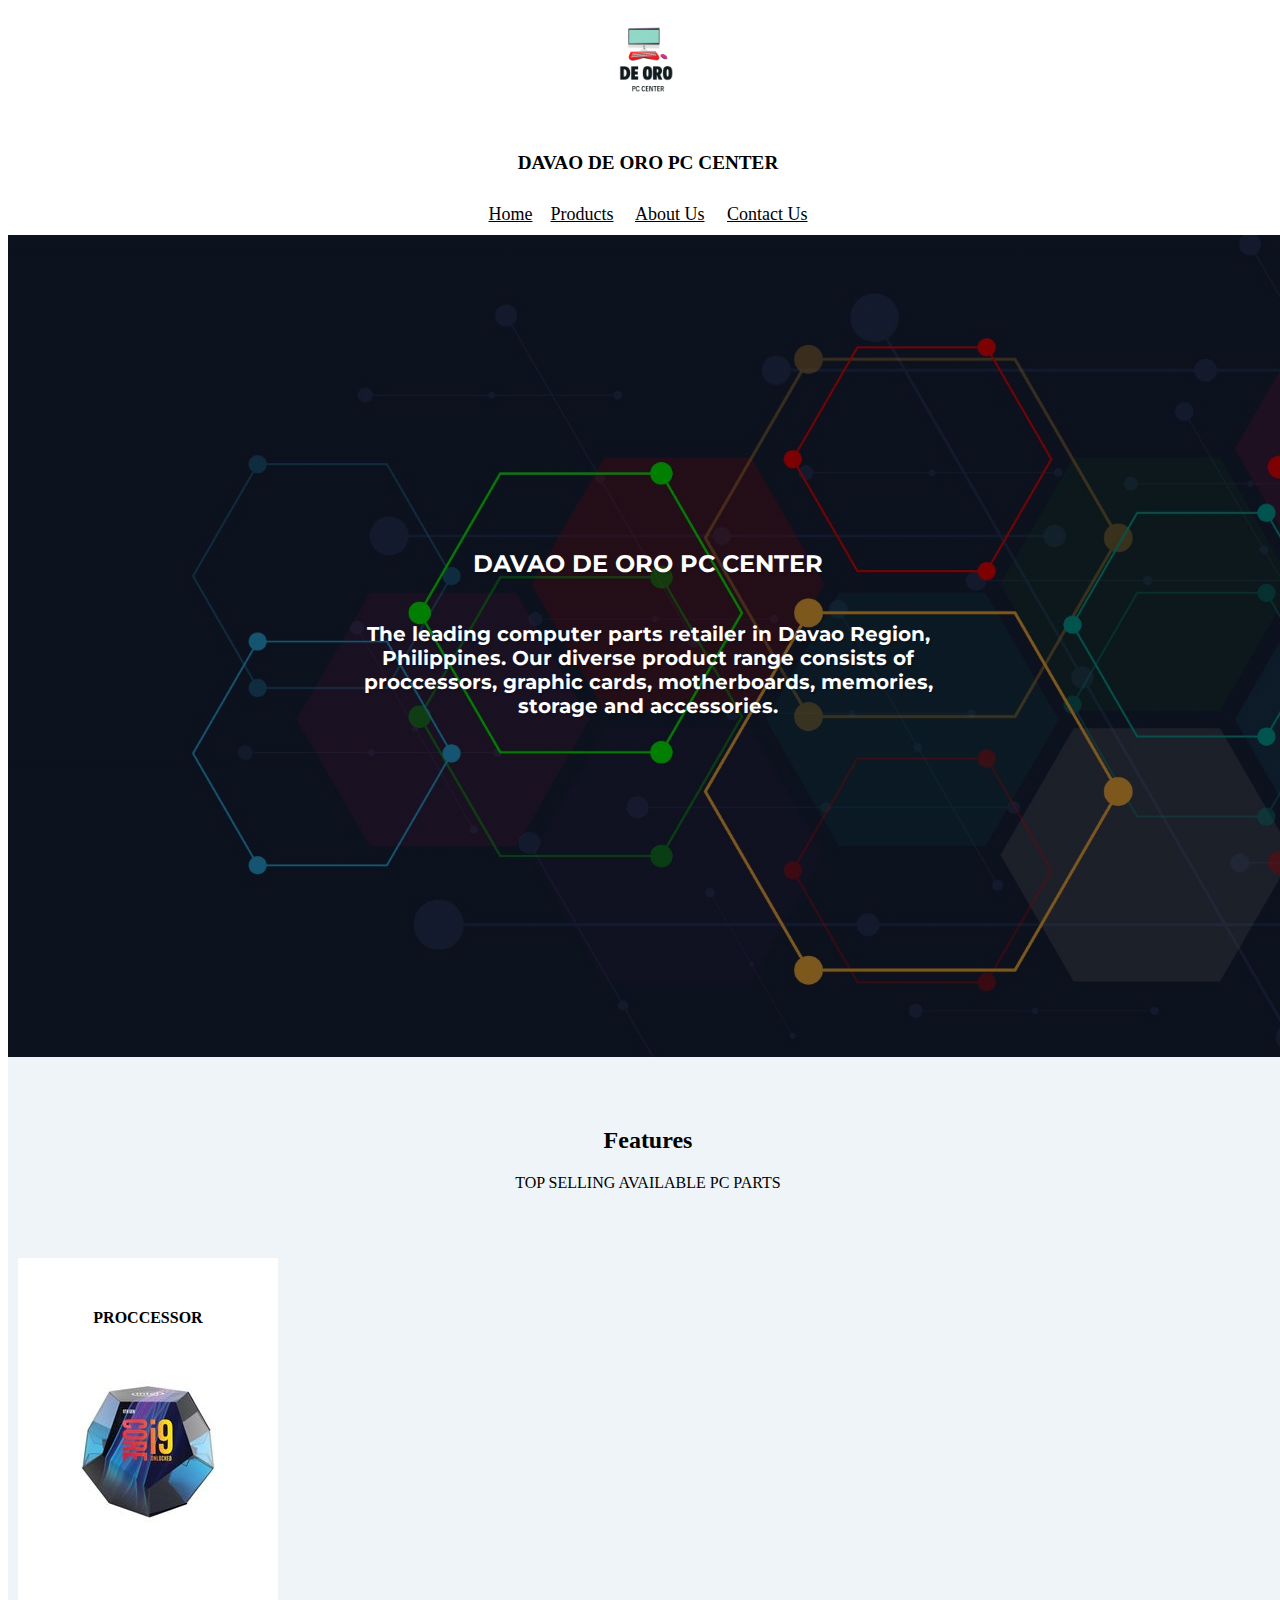
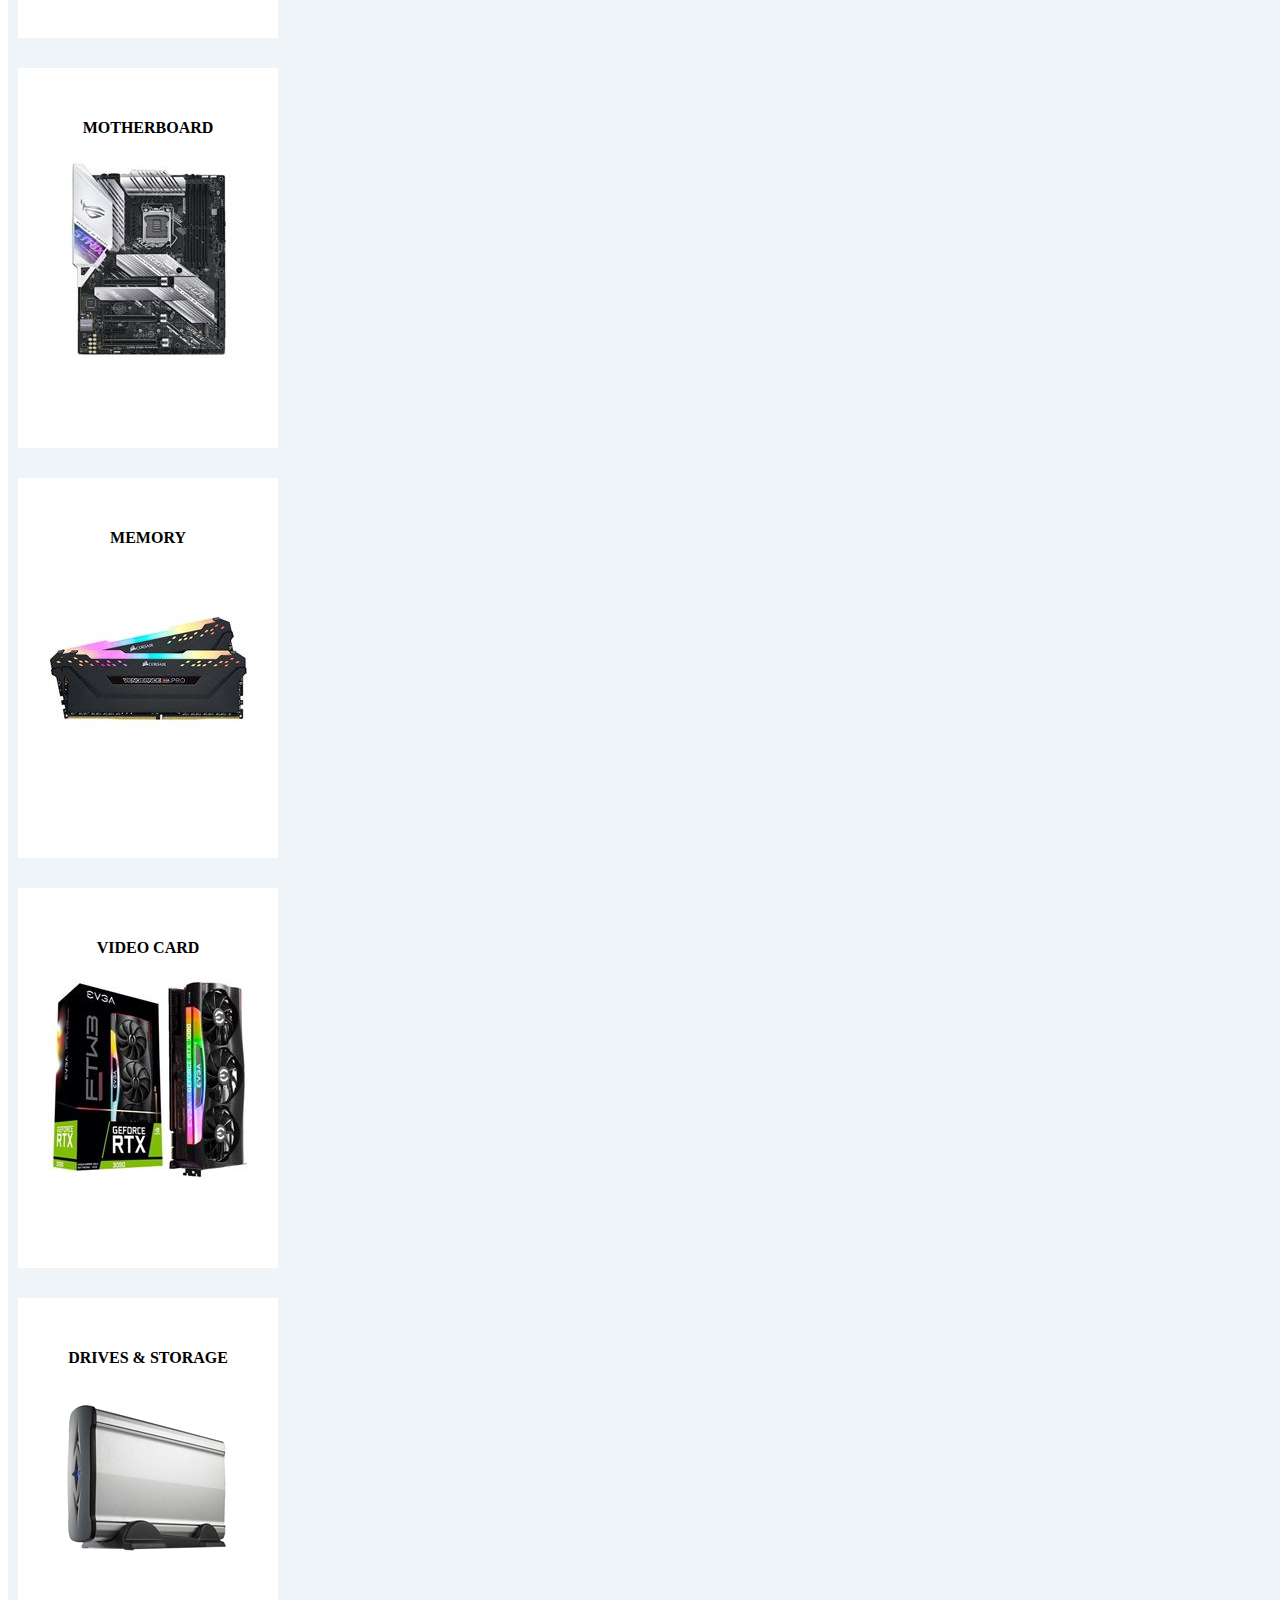
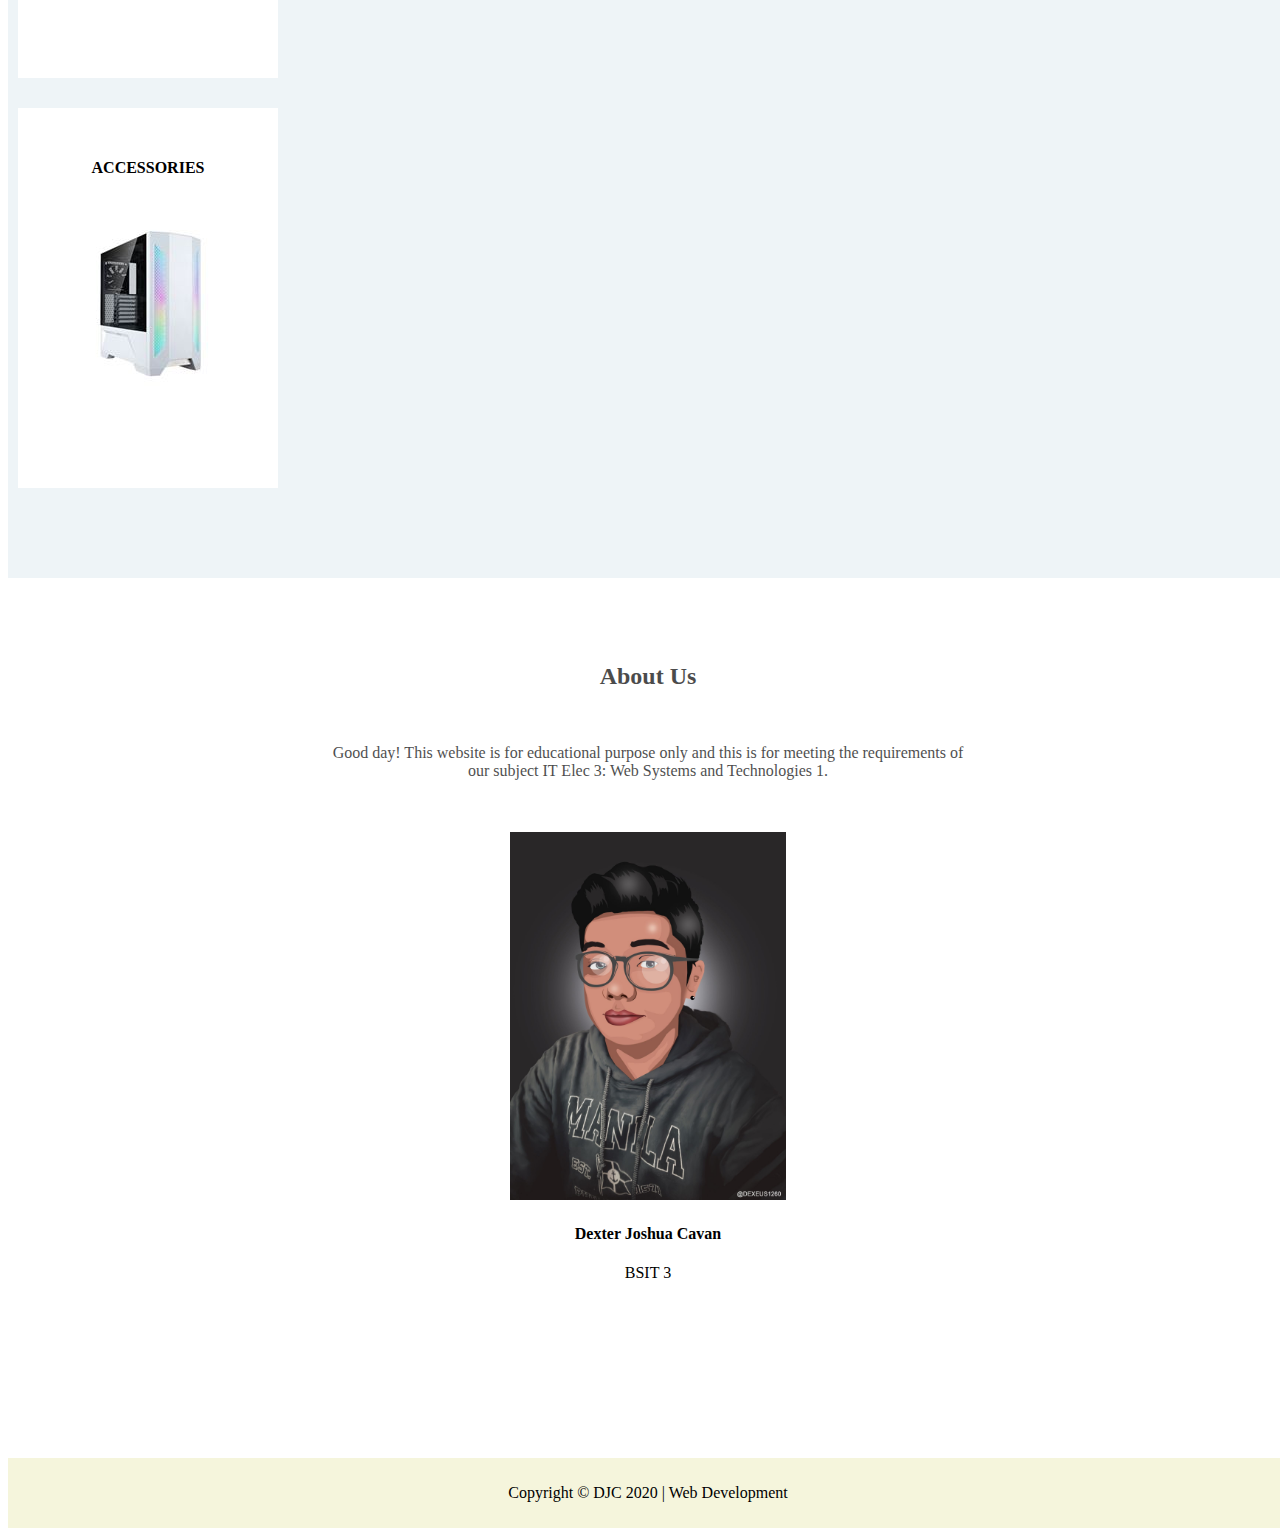
<file: index.html>
<!DOCTYPE html>
<html>
<head>
    <title>Davao De Oro PC Center</title>
    <meta charset="utf-8">
    <meta name="viewport" content="width=device-width, initial-scale=1.0, shrink-to-fit=no">
    <link rel="stylesheet" href="assets/myCSS.css">
    <link rel="stylesheet" href="https://cdn.jsdelivr.net/npm/bootstrap@4.5.3/dist/css/bootstrap.min.css" integrity="sha384-TX8t27EcRE3e/ihU7zmQxVncDAy5uIKz4rEkgIXeMed4M0jlfIDPvg6uqKI2xXr2" crossorigin="anonymous">
    <link rel="stylesheet" href="https://fonts.googleapis.com/css?family=Montserrat:400,400i,700,700i,600,600i">
</head>
<body>
    <main class="page">
        <section class="navigation">
             <div class="container">
             <div class="row">
                  <div class="col-sm-2" style="background-color: white;">
                     <a href="https://www.davaodeoropccenter.ml/"><img src="assets/img/logo.png" style="width:100px;" /></a>
                   </div>
                  <div class="col-sm-5" style="background-color: white;">
                  <div class="logo"><a href="http://www.davaodeoropccenter.ml/" style="color: black;text-decoration: none;"><b> DAVAO DE ORO PC CENTER</b></a>
                   </div>
                   </div>
                  <div class="col-sm-5" style="background-color: white;">
                   <nav>
                    <a href="http://www.davaodeoropccenter.ml/"style="color: black;">Home</a>&nbsp;&nbsp;&nbsp;
                    <a href="products.html"style="color: black;">Products</a> &nbsp;&nbsp;&nbsp;
                    <a href="about-us.html"style="color: black;">About Us</a> &nbsp;&nbsp;&nbsp;
                    <a href="contact-us.html"style="color: black;">Contact Us</a>
                 </nav>
             </div>
             </div>
             </div>
        </section>
        <section class="introduction" style="background:linear-gradient( rgba(0, 0, 0, 0.5), rgba(0, 0, 0, 0.5) ), url(assets/img/AdobeStock_3273000252.jpg);background-size: cover;">
            <div class="text" >
                <h2>DAVAO DE ORO PC CENTER<h2>
                    <p ><br>The leading computer parts retailer in Davao Region, Philippines.
                     Our diverse product range consists of proccessors, graphic cards, motherboards, memories, storage and accessories.<br><br></p>
            </div>

        </section>

       
        <section class="features">
            <div class="container">
                <div class="intro">
                    <h2 style="padding-top: 40px;">Features </h2>
                    <p>TOP SELLING AVAILABLE PC PARTS</p>
                </div>
            <div class="contain">
                <div class="row">
                    <div class="col-sm-6 col-md-5 col-lg-4 item">
                        <div class="box" style="height: 320px;background-color: #ffffff;">
                            <h4 class="name">PROCCESSOR</h4><a href="products.html"><img src="assets/img/intel910.jpg"></a></div>
                    </div>
                    <div class="col-sm-6 col-md-5 col-lg-4 item">
                        <div class="box" style="height: 320px;background-color: #ffffff;">
                            <h4 class="name">MOTHERBOARD</h4><a href="products-2.html"><img src="assets/img/intelmobo.jpg"></a></div>
                    </div>
                    <div class="col-sm-6 col-md-5 col-lg-4 item">
                        <div class="box" style="height: 320px;background-color: #ffffff;">
                            <h4 class="name">MEMORY</h4><a href="products-2.html"><img src="assets/img/pcram1.jpg"></a></div>
                    </div>
                    <div class="col-sm-6 col-md-5 col-lg-4 item">
                        <div class="box" style="height: 320px;background-color: #ffffff;">
                            <h4 class="name">VIDEO CARD</h4><a href="products-3.html"><img src="assets/img/vc2.jpg"></a></div>
                    </div>
                    <div class="col-sm-6 col-md-5 col-lg-4 item">
                        <div class="box" style="height: 320px;background-color: #ffffff;">
                            <h4 class="name">DRIVES &amp; STORAGE</h4><a href="products-4.html"><img src="assets/img/storage.jpg"></a></div>
                    </div>
                    <div class="col-sm-6 col-md-5 col-lg-4 item">
                        <div class="box" style="height: 320px;background-color: #ffffff;">
                            <h4 class="name">ACCESSORIES</h4><a href="products-5.html"><img src="assets/img/c4.jpg"></a></div>
                 </div>
                 </div>
        </section>
        <section class="aboutus">
            <div class="container">
                <div class="block">
                    <h2 class="text-info">About Us</h2>
                    <br>
                    <p >Good day! This website is for educational purpose only and this is for meeting the requirements of our subject IT Elec 3: Web Systems and Technologies 1.</p>
                </div>
                <br>
                <br>
                <div class="row justify-content-center">
                    <div class="col-sm-6 col-lg-4">
                        <div class="card clean-card text-center"><img class="card-img-top w-100 d-block" src="assets/img/vectorf.jpg" style="height: 368px;">
                            <br>
                            <h4 >Dexter Joshua Cavan</h4>
                            <p >BSIT 3</p>
                        </div>
                    </div>
            </div>
        </section>
    </main>
<footer class="foot">
        <div class="container">
             <p class="copyright text-muted text-center">Copyright &copy; DJC 2020 | Web Development </p>
        </div>
    
</footer>

<script src="https://code.jquery.com/jquery-3.5.1.slim.min.js" integrity="sha384-DfXdz2htPH0lsSSs5nCTpuj/zy4C+OGpamoFVy38MVBnE+IbbVYUew+OrCXaRkfj" crossorigin="anonymous"></script>
<script src="https://cdn.jsdelivr.net/npm/bootstrap@4.5.3/dist/js/bootstrap.bundle.min.js" integrity="sha384-ho+j7jyWK8fNQe+A12Hb8AhRq26LrZ/JpcUGGOn+Y7RsweNrtN/tE3MoK7ZeZDyx" crossorigin="anonymous"></script>
</body>
</html>
</file>
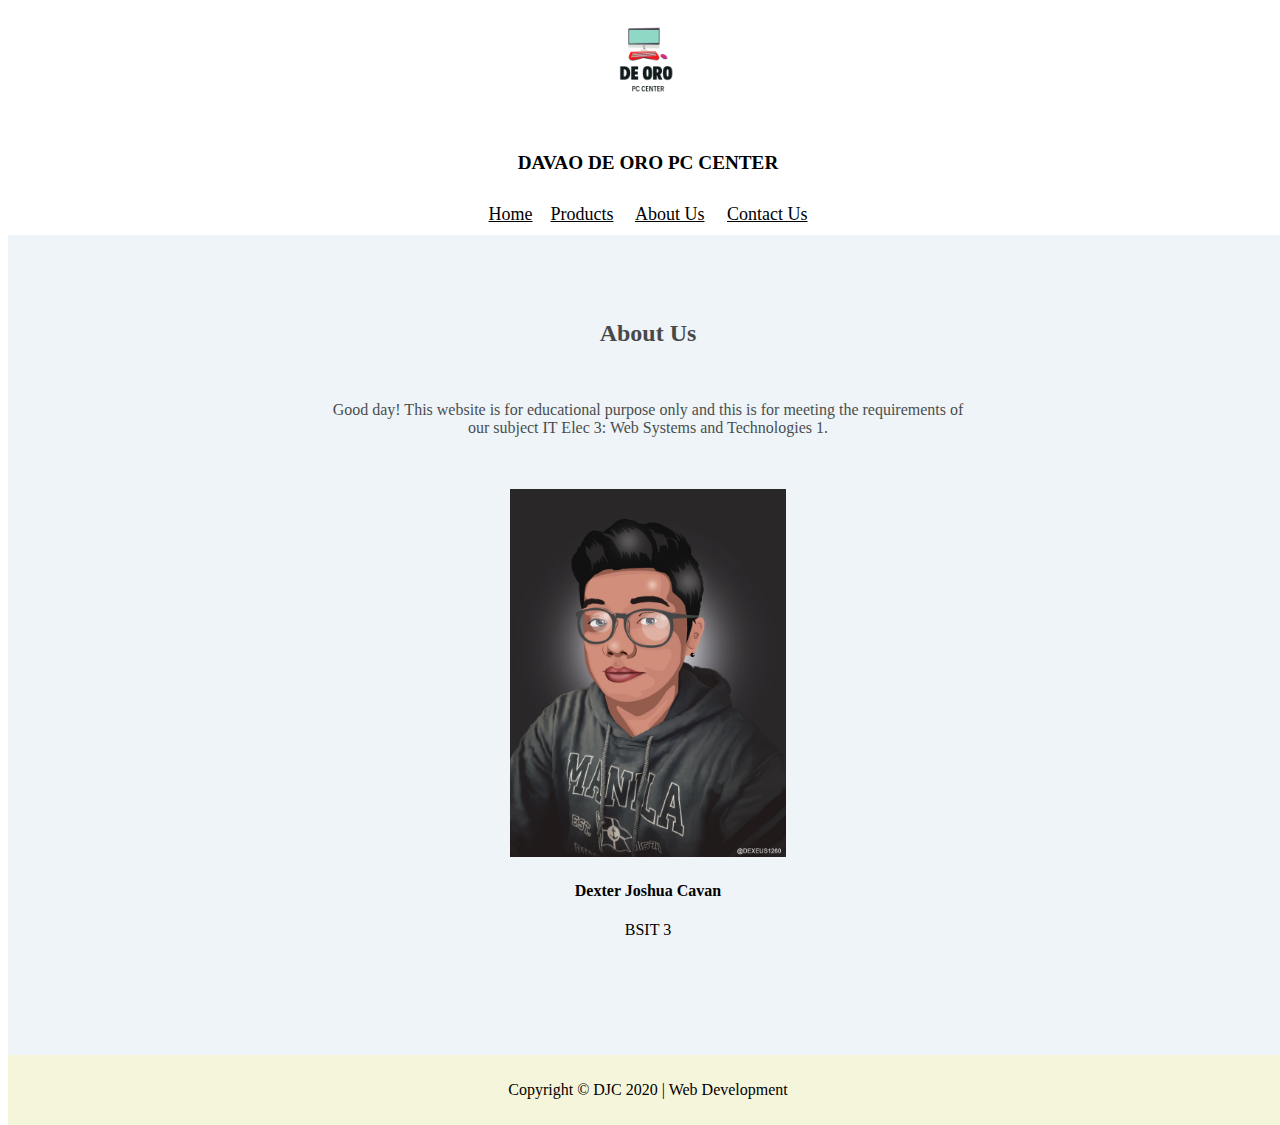
<file: about-us.html>
<!DOCTYPE html>
<html>
<head>
    <title>Davao De Oro PC Center</title>
    <meta charset="utf-8">
    <meta name="viewport" content="width=device-width, initial-scale=1.0, shrink-to-fit=no">
    <link rel="stylesheet" href="assets/myCSS.css">
    <link rel="stylesheet" href="https://cdn.jsdelivr.net/npm/bootstrap@4.5.3/dist/css/bootstrap.min.css" integrity="sha384-TX8t27EcRE3e/ihU7zmQxVncDAy5uIKz4rEkgIXeMed4M0jlfIDPvg6uqKI2xXr2" crossorigin="anonymous">
    <link rel="stylesheet" href="https://fonts.googleapis.com/css?family=Montserrat:400,400i,700,700i,600,600i">
</head>
<body>
    <main class="page">
        <section class="navigation">
             <div class="container">
             <div class="row">
                  <div class="col-sm-2" style="background-color: white;">
                     <a href="https://www.davaodeoropccenter.ml/"><img src="assets/img/logo.png" style="width:100px;" /></a>
                   </div>
                  <div class="col-sm-5" style="background-color: white;">
                  <div class="logo"><a href="http://www.davaodeoropccenter.ml/" style="color: black;text-decoration: none;"><b> DAVAO DE ORO PC CENTER</b></a>
                   </div>
                   </div>
                  <div class="col-sm-5" style="background-color: white;">
                   <nav>
                    <a href="http://www.davaodeoropccenter.ml/"style="color: black;">Home</a>&nbsp;&nbsp;&nbsp;
                    <a href="products.html"style="color: black;">Products</a> &nbsp;&nbsp;&nbsp;
                    <a href="about-us.html"style="color: black;">About Us</a> &nbsp;&nbsp;&nbsp;
                    <a href="contact-us.html"style="color: black;">Contact Us</a>
                 </nav>
             </div>
             </div>
             </div>
        </section>
        <section class="aboutus-page"style="background-color: #eef4f7;">
            <div class="container">
                <div class="block">
                    <h2 class="text-info">About Us</h2>
                    <br>
                    <p >Good day! This website is for educational purpose only and this is for meeting the requirements of our subject IT Elec 3: Web Systems and Technologies 1.</p>
                </div>
                <br>
                <br>
                <div class="row justify-content-center">
                    <div class="col-sm-6 col-lg-4">
                        <div class="card clean-card text-center"><img class="card-img-top w-100 d-block" src="assets/img/vectorf.jpg" style="height: 368px;">
                            <br>
                            <h4 >Dexter Joshua Cavan</h4>
                            <p >BSIT 3</p>
                        </div>
                    </div>
            </div>
        </section>




<footer class="foot">
        <div class="container">
             <p class="copyright text-muted text-center">Copyright &copy; DJC 2020 | Web Development </p>
        </div>
    
</footer>

<script src="https://code.jquery.com/jquery-3.5.1.slim.min.js" integrity="sha384-DfXdz2htPH0lsSSs5nCTpuj/zy4C+OGpamoFVy38MVBnE+IbbVYUew+OrCXaRkfj" crossorigin="anonymous"></script>
<script src="https://cdn.jsdelivr.net/npm/bootstrap@4.5.3/dist/js/bootstrap.bundle.min.js" integrity="sha384-ho+j7jyWK8fNQe+A12Hb8AhRq26LrZ/JpcUGGOn+Y7RsweNrtN/tE3MoK7ZeZDyx" crossorigin="anonymous"></script>
</body>
</html>
</file>
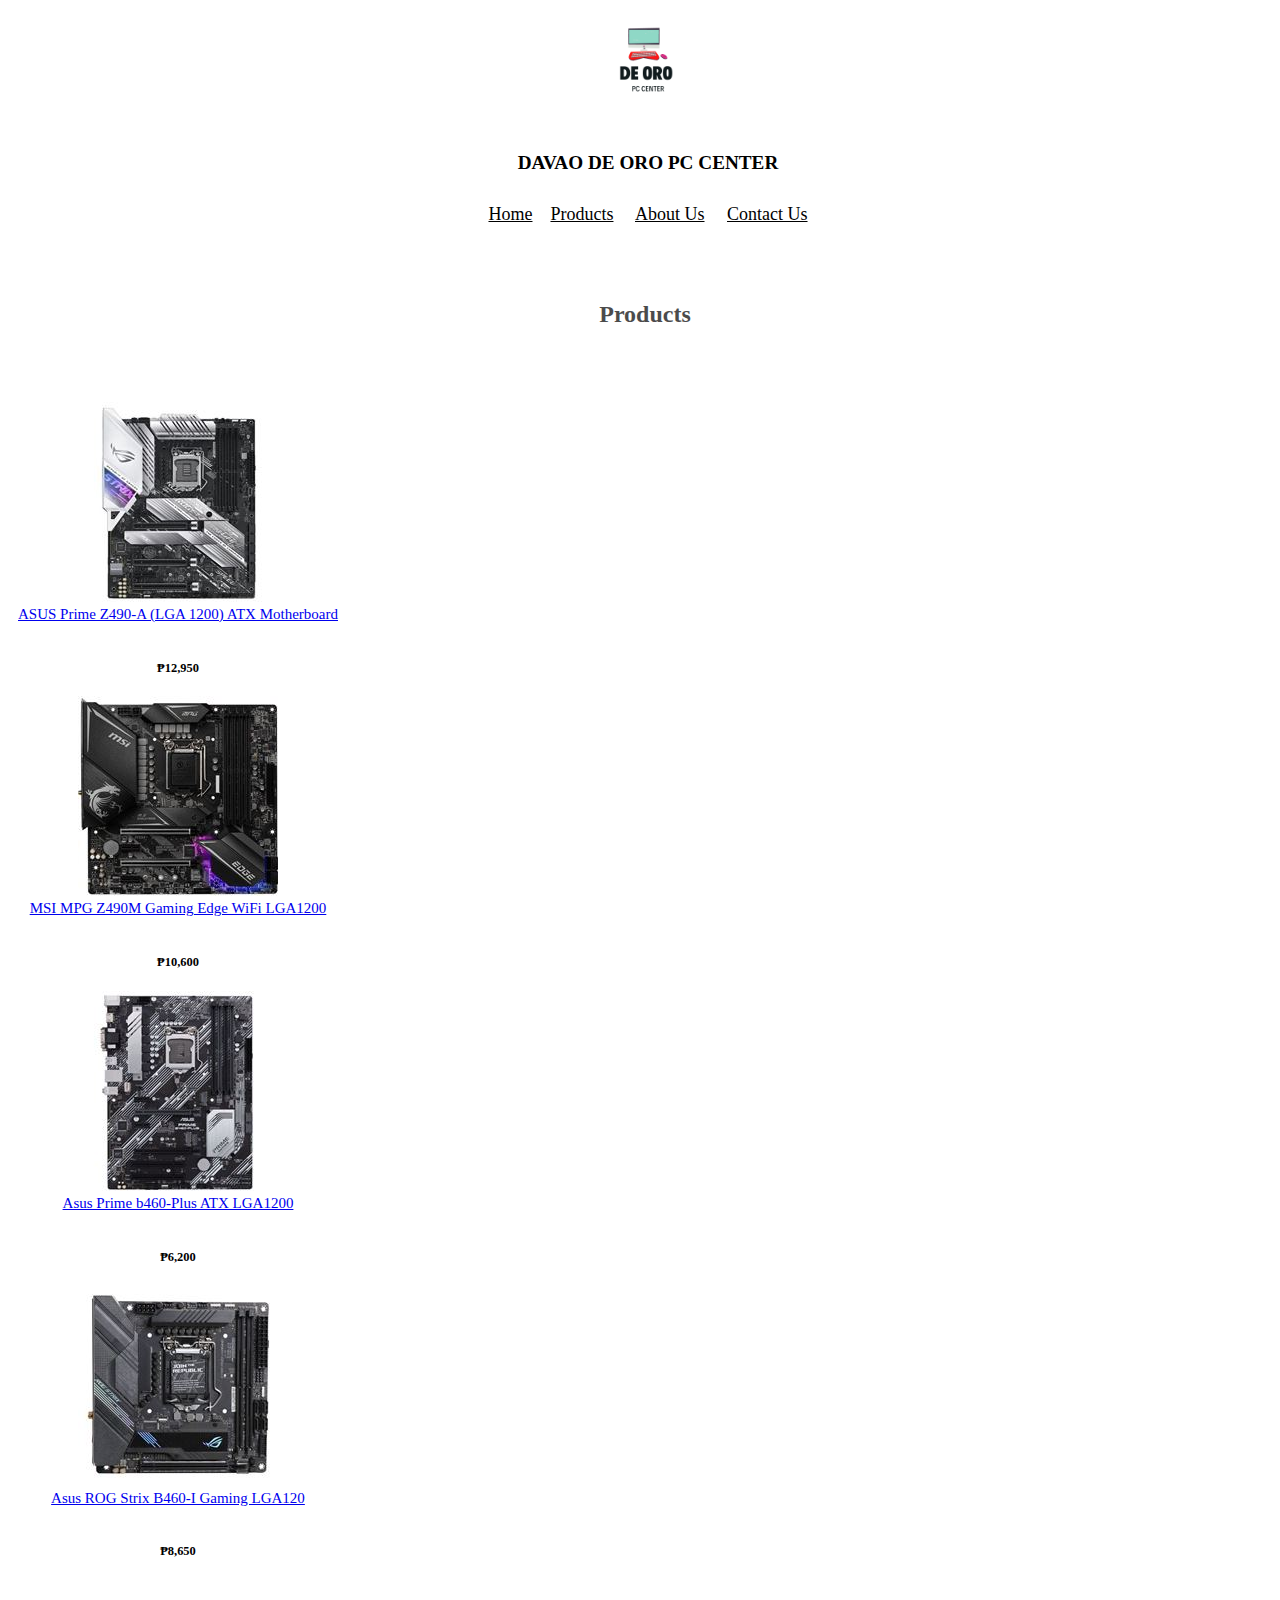
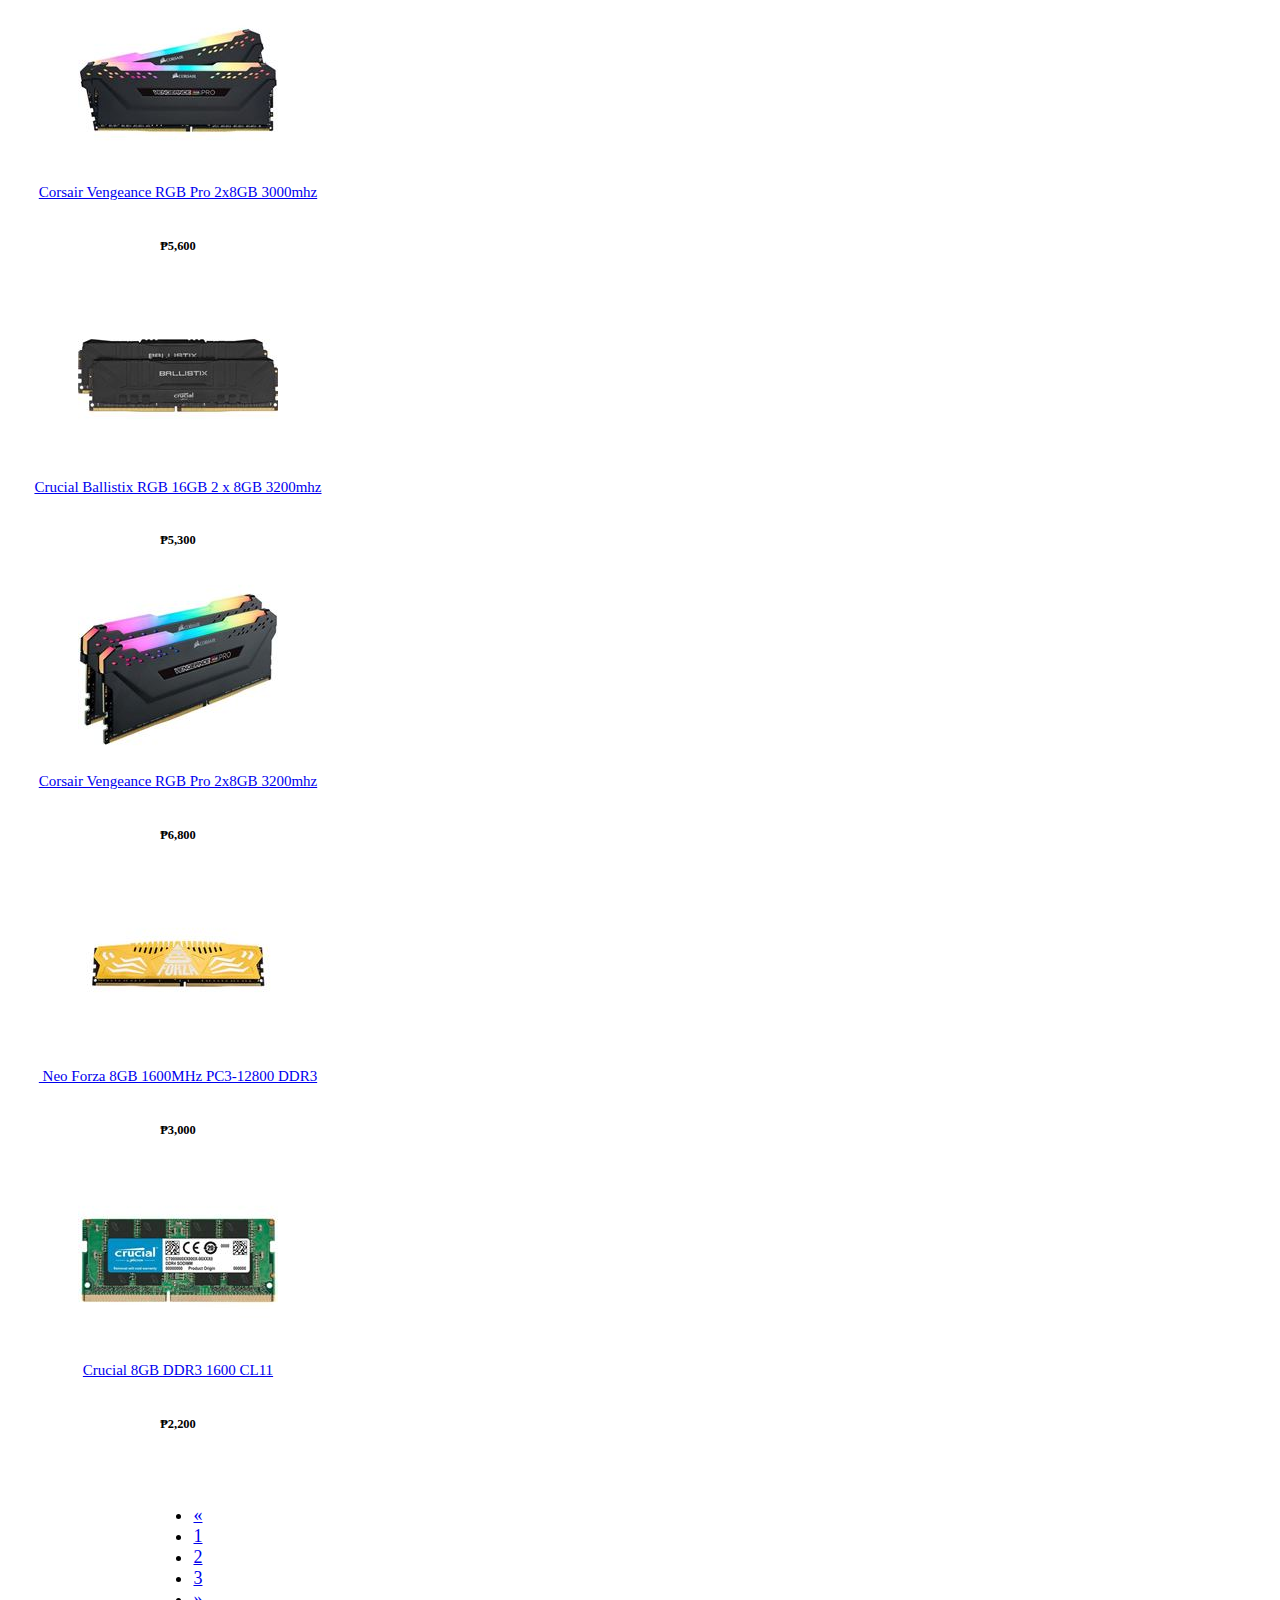
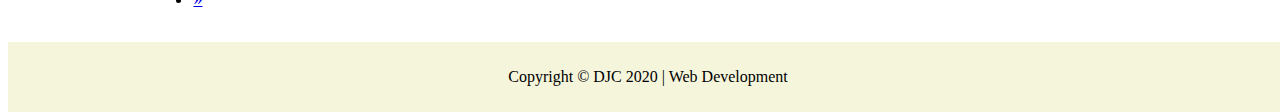
<file: products-2.html>
<!DOCTYPE html>
        <html>
        <head>
            <title>Davao De Oro PC Center</title>
            <meta charset="utf-8">
            <meta name="viewport" content="width=device-width, initial-scale=1.0, shrink-to-fit=no">
            <link rel="stylesheet" href="assets/myCSS.css">
            <link rel="stylesheet" href="https://cdn.jsdelivr.net/npm/bootstrap@4.5.3/dist/css/bootstrap.min.css" integrity="sha384-TX8t27EcRE3e/ihU7zmQxVncDAy5uIKz4rEkgIXeMed4M0jlfIDPvg6uqKI2xXr2" crossorigin="anonymous">
            <link rel="stylesheet" href="https://fonts.googleapis.com/css?family=Montserrat:400,400i,700,700i,600,600i">
        </head>
        <body>
            <main class="page">
                <section class="navigation">
                     <div class="container">
                     <div class="row">
                          <div class="col-sm-2" style="background-color: white;">
                             <a href="https://www.davaodeoropccenter.ml/"><img src="assets/img/logo.png" style="width:100px;" /></a>
                           </div>
                          <div class="col-sm-5" style="background-color: white;">
                          <div class="logo"><a href="http://www.davaodeoropccenter.ml/" style="color: black;text-decoration: none;"><b> DAVAO DE ORO PC CENTER</b></a>
                           </div>
                           </div>
                          <div class="col-sm-5" style="background-color: white;">
                           <nav>
                            <a href="http://www.davaodeoropccenter.ml/"style="color: black;">Home</a>&nbsp;&nbsp;&nbsp;
                            <a href="products.html"style="color: black;">Products</a> &nbsp;&nbsp;&nbsp;
                            <a href="about-us.html"style="color: black;">About Us</a> &nbsp;&nbsp;&nbsp;
                            <a href="contact-us.html"style="color: black;">Contact Us</a>
                         </nav>
                     </div>
                     </div>
                     </div>
                </section>
                <main class="product-page">
                    <section class="product-bg">
                        <div class="container">
                            <div class="block">
                              <br><br><h2 class="text-info">Products&nbsp;</h2><br><br><br>
                            </div>
                            <div class="content">
                                <div class="row-no">
        
                                    <div class="col-md-12">
                                        <div class="products">
                                            <div class="row no-gutters">
                                                <div class="col-12 col-md-6 col-lg-4">
                                                    <div class="product-item">
                                                        <div class="image"><a href="#"><img class="img-fluid d-block mx-auto" src="assets/img/intelmobo.jpg"></a></div>
                                                        <div class="text-center product-name"><a href="#">ASUS Prime Z490-A (LGA 1200) ATX Motherboard<br></a></div>
                                                        <div class="justify-content-center about">
                                                            <div class="price">
                                                                <br><h5><strong>₱</strong>12,950</h5>
                                                            </div>
                                                        </div>
                                                    </div>
                                                </div>
                                                <div class="col-12 col-md-6 col-lg-4">
                                                    <div class="product-item">
                                                        <div class="image"><a href="#"><img class="img-fluid d-block mx-auto" src="assets/img/intelmobo2.jpg"></a></div>
                                                        <div class="text-center product-name"><a href="#">MSI MPG Z490M Gaming Edge WiFi LGA1200<br></a></div>
                                                        <div class="justify-content-center about">
                                                            <div class="price">
                                                                <br><h5><strong>₱</strong>10,600</h5>
                                                            </div>
                                                        </div>
                                                    </div>
                                                </div>
                                                <div class="col-12 col-md-6 col-lg-4">
                                                    <div class="product-item">
                                                        <div class="image"><a href="#"><img class="img-fluid d-block mx-auto" src="assets/img/intelmobo3.jpg"></a></div>
                                                        <div class="text-center product-name"><a href="#">Asus Prime b460-Plus ATX LGA1200<br></a></div>
                                                        <div class="justify-content-center about">
                                                            <div class="price">
                                                                <br><h5><strong>₱6,200</strong></h5>
                                                            </div>
                                                        </div>
                                                    </div>
                                                </div>
                                                <div class="col-12 col-md-6 col-lg-4">
                                                    <div class="product-item">
                                                        <div class="image"><a href="#"><img class="img-fluid d-block mx-auto" src="assets/img/intelmobo4.jpg"></a></div>
                                                        <div class="text-center product-name"><a href="#">Asus ROG Strix B460-I Gaming LGA120<br></a></div>
                                                        <div class="justify-content-center about">
                                                            <div class="price">
                                                                <br><h5><strong>₱</strong>8,650</h5>
                                                            </div>
                                                        </div>
                                                    </div>
                                                </div>
                                                <div class="col-12 col-md-6 col-lg-4">
                                                    <div class="product-item">
                                                        <div class="image"><a href="#"><img class="img-fluid d-block mx-auto" src="assets/img/pcram1.jpg"></a></div>
                                                        <div class="text-center product-name"><a href="#">Corsair Vengeance RGB Pro 2x8GB 3000mhz<br></a></div>
                                                        <div class="justify-content-center about">
                                                            <div class="price">
                                                                <br><h5><strong>₱</strong>5,600</h5>
                                                            </div>
                                                        </div>
                                                    </div>
                                                </div>
                                                <div class="col-12 col-md-6 col-lg-4">
                                                    <div class="product-item">
                                                        <div class="image"><a href="#"><img class="img-fluid d-block mx-auto" src="assets/img/pcram2.jpg"></a></div>
                                                        <div class="text-center product-name"><a href="#">Crucial Ballistix RGB 16GB 2 x 8GB 3200mhz<br></a></div>
                                                        <div class="justify-content-center about">
                                                            <div class="price">
                                                                <br><h5><strong>₱5,300</strong></h5>
                                                            </div>
                                                        </div>
                                                    </div>
                                                </div>
                                                <div class="col-12 col-md-6 col-lg-4">
                                                    <div class="product-item">
                                                        <div class="image"><a href="#"><img class="img-fluid d-block mx-auto" src="assets/img/pcram3.jpg"></a></div>
                                                        <div class="text-center product-name"><a href="#">Corsair Vengeance RGB Pro 2x8GB 3200mhz<br></a></div>
                                                        <div class="justify-content-center about">
                                                            <div class="price">
                                                                <br><h5><strong>₱</strong>6,800</h5>
                                                            </div>
                                                        </div>
                                                    </div>
                                                </div>
                                                <div class="col-12 col-md-6 col-lg-4">
                                                    <div class="product-item">
                                                        <div class="image"><a href="#"><img class="img-fluid d-block mx-auto" src="assets/img/pcram4.jpg"></a></div>
                                                        <div class="text-center product-name"><a href="#">&nbsp;Neo Forza 8GB 1600MHz PC3-12800 DDR3<br></a></div>
                                                        <div class="justify-content-center about">
                                                            <div class="price">
                                                                <br><h5><strong>₱</strong>3,000</h5>
                                                            </div>
                                                        </div>
                                                    </div>
                                                </div>
                                                <div class="col-12 col-md-6 col-lg-4">
                                                    <div class="product-item">
                                                        <div class="image"><a href="#"><img class="img-fluid d-block mx-auto" src="assets/img/lpram1.jpg"></a><a href="#"></a></div>
                                                        <div class="text-center product-name"><a href="#">Crucial 8GB DDR3 1600 CL11<br></a></div>
                                                        <div class="justify-content-center about">
                                                            <div class="price">
                                                                <br><h5><strong>₱</strong>2,200</h5>
                                                            </div>
                                                        </div>
                                                    </div>
                                                </div>
                                            </div>
                                            <br> <br>
                                            <nav class="nav-page">
                                                <ul class="pagination">
                                                    <li class="page-item disabled"><a class="page-link" href="#" aria-label="Previous"><span aria-hidden="true">«</span></a></li>
                                                    <li class="page-item"><a class="page-link" href="products.html">1</a></li>
                                                    <li class="page-item active"><a class="page-link" href="#">2</a></li>
                                                    <li class="page-item"><a class="page-link" href="products-3.html">3</a></li>
                                                    <li class="page-item"><a class="page-link" href="products-4.html" aria-label="Next"><span aria-hidden="true">»</span></a></li>
                                                </ul>
                                            </nav>
                                        </div>
                                    </div>
                                </div>
                            </div>
                        </div>
                    </section>
                </main>
        
        
        <footer class="foot">
                <div class="container">
                     <p class="copyright text-muted text-center">Copyright &copy; DJC 2020 | Web Development </p>
                </div>
            
        </footer>
        
        <script src="https://code.jquery.com/jquery-3.5.1.slim.min.js" integrity="sha384-DfXdz2htPH0lsSSs5nCTpuj/zy4C+OGpamoFVy38MVBnE+IbbVYUew+OrCXaRkfj" crossorigin="anonymous"></script>
        <script src="https://cdn.jsdelivr.net/npm/bootstrap@4.5.3/dist/js/bootstrap.bundle.min.js" integrity="sha384-ho+j7jyWK8fNQe+A12Hb8AhRq26LrZ/JpcUGGOn+Y7RsweNrtN/tE3MoK7ZeZDyx" crossorigin="anonymous"></script>
        </body>
        </html>
</file>
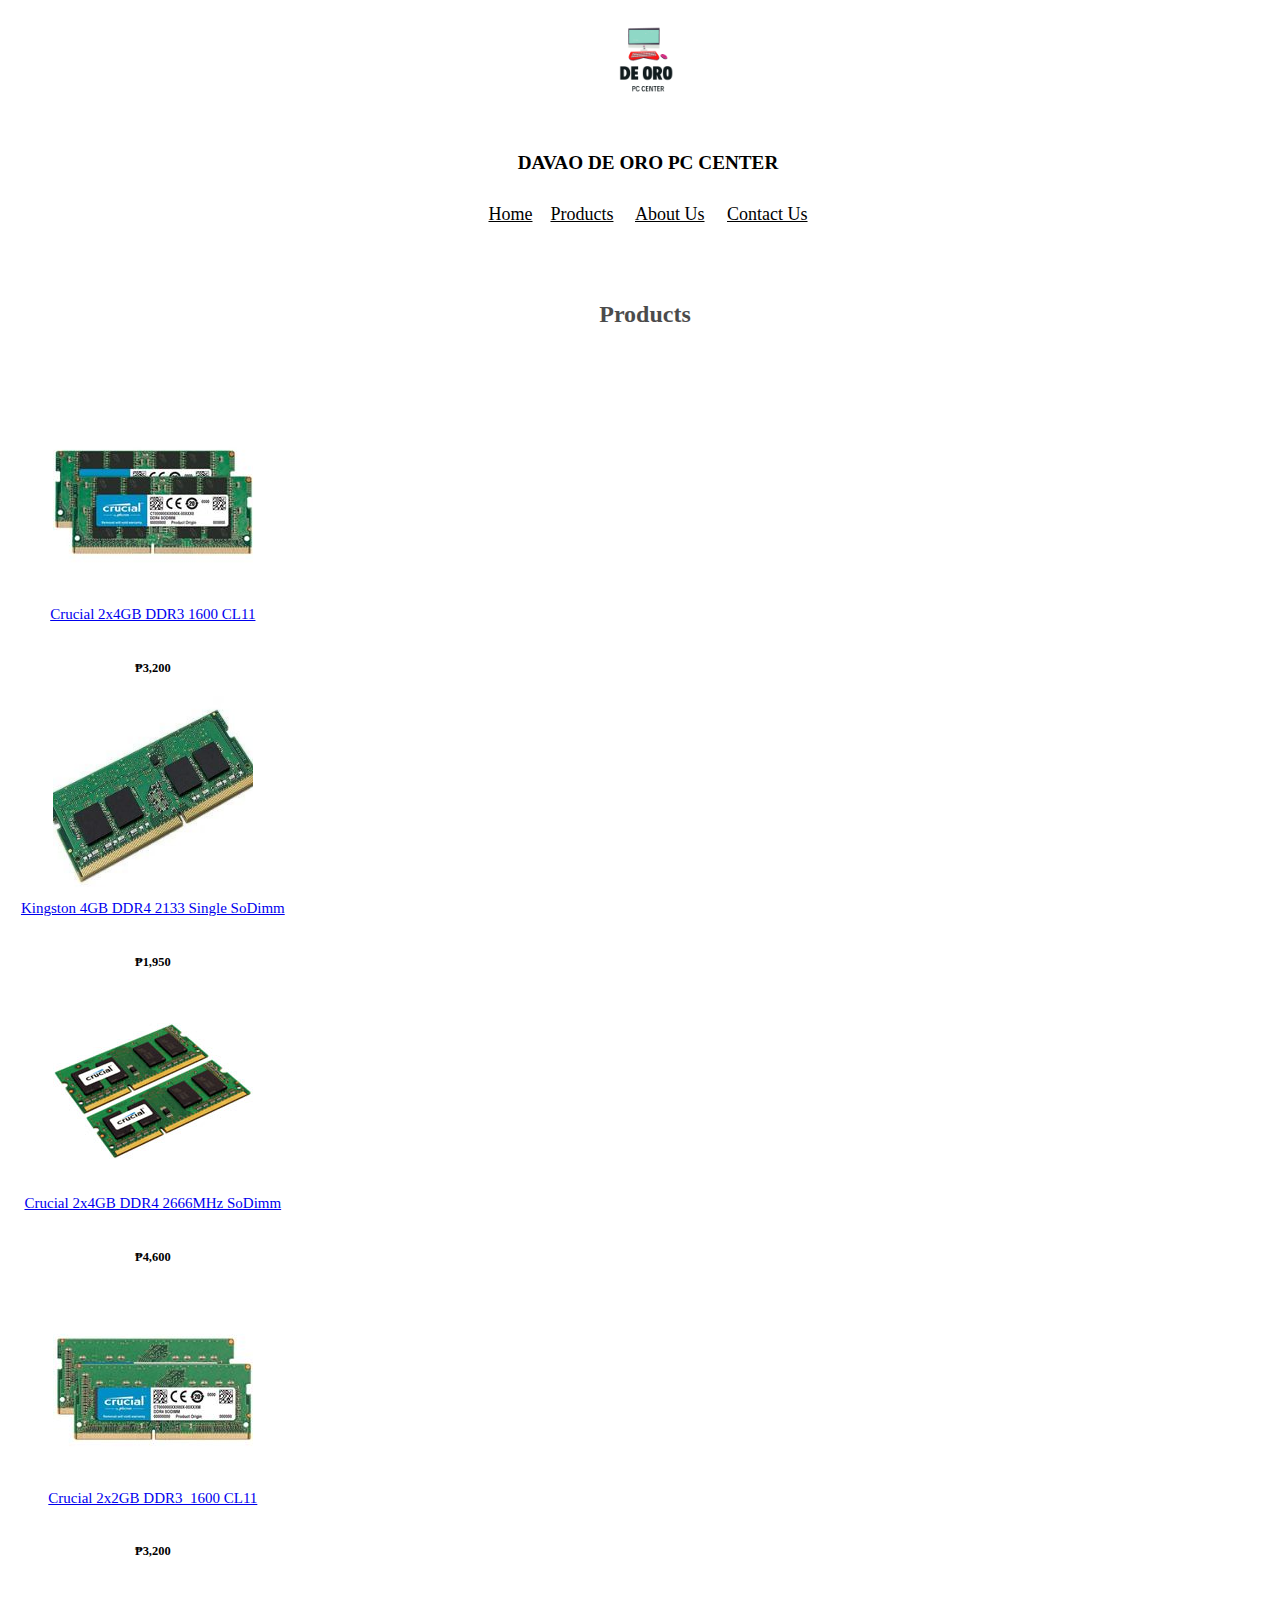
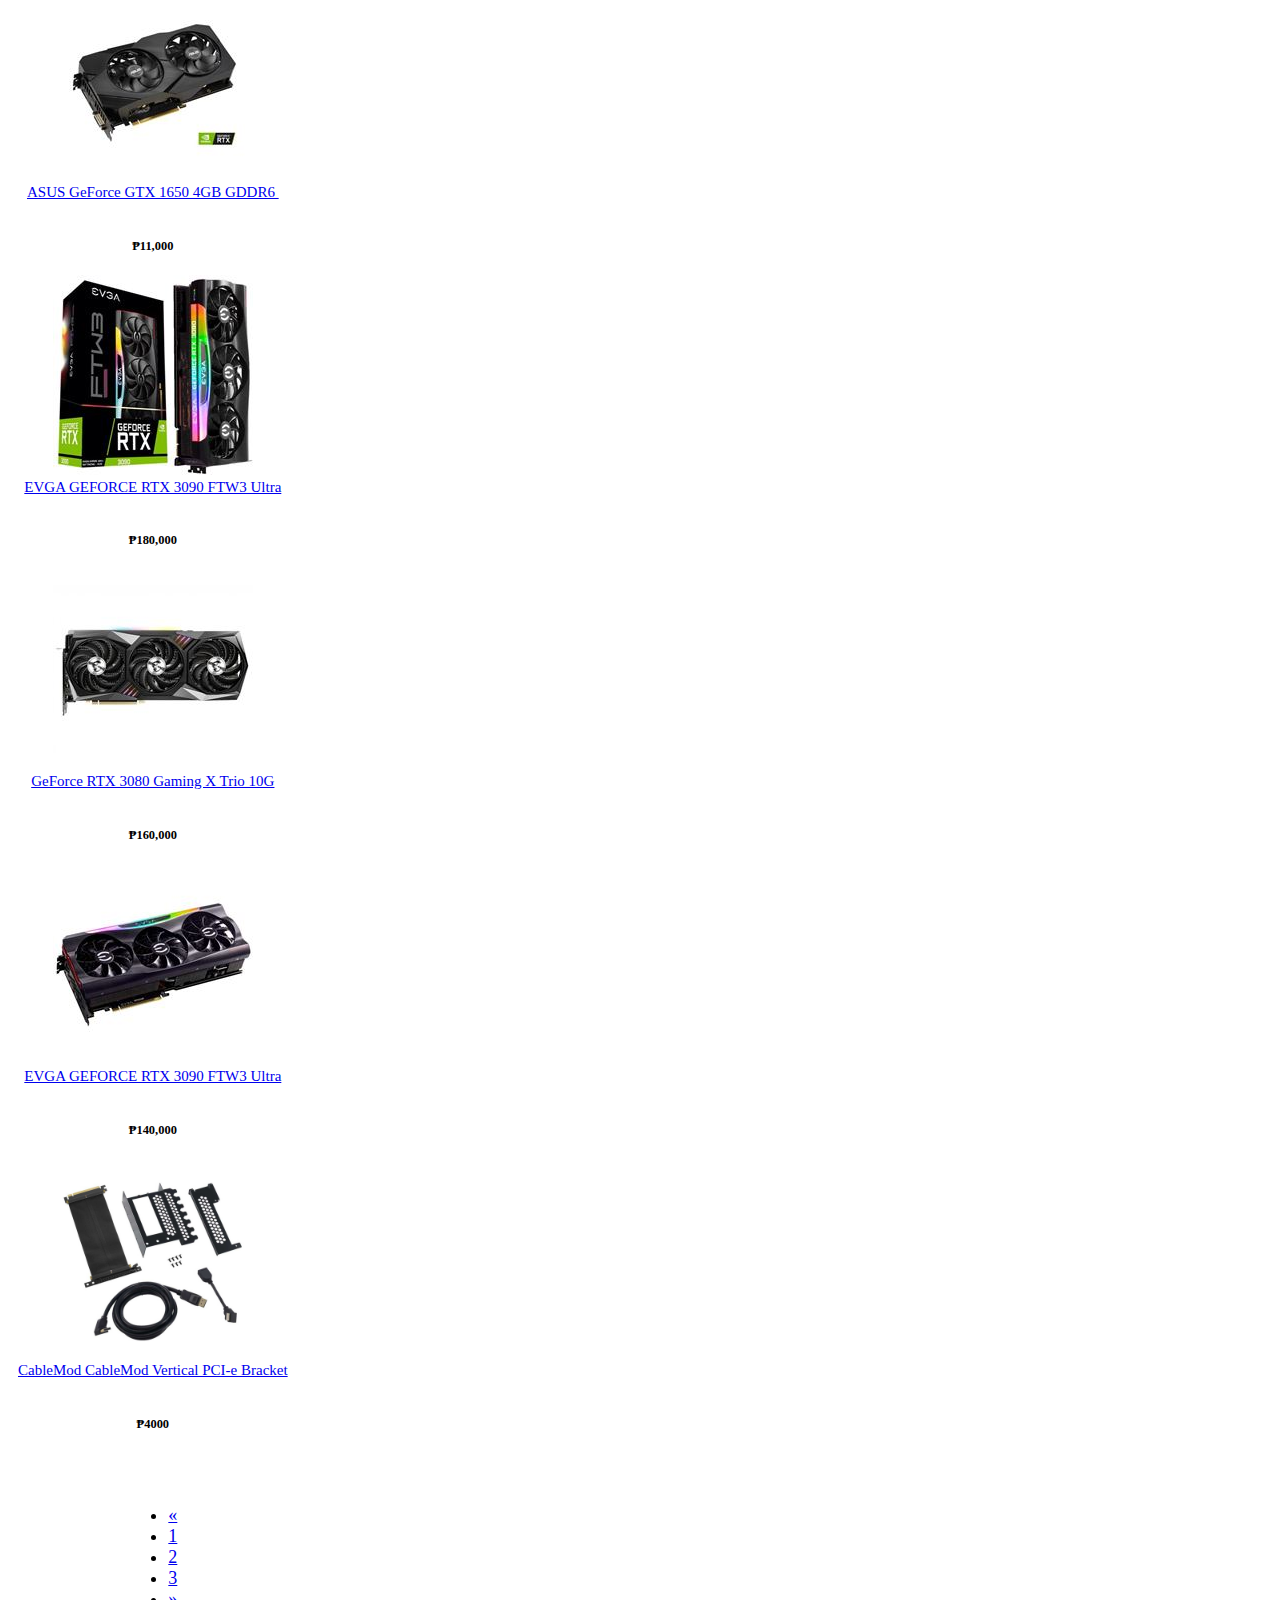
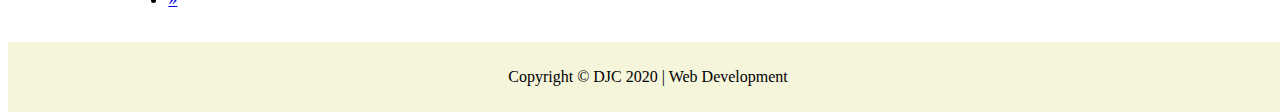
<file: products-3.html>
<!DOCTYPE html>
<html>
<head>
    <title>Davao De Oro PC Center</title>
    <meta charset="utf-8">
    <meta name="viewport" content="width=device-width, initial-scale=1.0, shrink-to-fit=no">
    <link rel="stylesheet" href="assets/myCSS.css">
    <link rel="stylesheet" href="https://cdn.jsdelivr.net/npm/bootstrap@4.5.3/dist/css/bootstrap.min.css" integrity="sha384-TX8t27EcRE3e/ihU7zmQxVncDAy5uIKz4rEkgIXeMed4M0jlfIDPvg6uqKI2xXr2" crossorigin="anonymous">
    <link rel="stylesheet" href="https://fonts.googleapis.com/css?family=Montserrat:400,400i,700,700i,600,600i">
</head>
<body>
    <main class="page">
        <section class="navigation">
             <div class="container">
             <div class="row">
                  <div class="col-sm-2" style="background-color: white;">
                     <a href="https://www.davaodeoropccenter.ml/"><img src="assets/img/logo.png" style="width:100px;" /></a>
                   </div>
                  <div class="col-sm-5" style="background-color: white;">
                  <div class="logo"><a href="http://www.davaodeoropccenter.ml/" style="color: black;text-decoration: none;"><b> DAVAO DE ORO PC CENTER</b></a>
                   </div>
                   </div>
                  <div class="col-sm-5" style="background-color: white;">
                   <nav>
                    <a href="http://www.davaodeoropccenter.ml/"style="color: black;">Home</a>&nbsp;&nbsp;&nbsp;
                    <a href="products.html"style="color: black;">Products</a> &nbsp;&nbsp;&nbsp;
                    <a href="about-us.html"style="color: black;">About Us</a> &nbsp;&nbsp;&nbsp;
                    <a href="contact-us.html"style="color: black;">Contact Us</a>
                 </nav>
             </div>
             </div>
             </div>
        </section>
        <main class="product-page">
            <section class="product-bg">
                <div class="container">
                    <div class="block">
                      <br><br><h2 class="text-info">Products&nbsp;</h2><br><br><br>
                    </div>
                    <div class="content">
                        <div class="row-no">

                            <div class="col-md-12">
                                <div class="products">
                                    <div class="row no-gutters">
                                        <div class="col-12 col-md-6 col-lg-4">
                                            <div class="product-item">
                                                <div class="image"><a href="#"><img class="img-fluid d-block mx-auto" src="assets/img/lpram2.jpg"></a></div>
                                            <div class="text-center product-name"><a href="#">Crucial 2x4GB DDR3 1600 CL11<br></a></div>
                                            <div class="justify-content-center about">
                                                <div class="price">
                                                    <br><h5><strong>₱</strong>3,200</h5>
                                                </div>
                                                </div>
                                            </div>
                                        </div>
                                        <div class="col-12 col-md-6 col-lg-4">
                                            <div class="product-item">
                                                <div class="image"><a href="#"><img class="img-fluid d-block mx-auto" src="assets/img/sodimm.jpg"></a></div>
                                                <div class="text-center product-name"><a href="#">Kingston 4GB DDR4 2133 Single SoDimm<br></a></div>
                                                <div class="justify-content-center about">
                                                    <div class="price">
                                                        <br><h5><strong>₱</strong>1,950</h5>
                                                    </div>
                                                </div>
                                            </div>
                                        </div>
                                        <div class="col-12 col-md-6 col-lg-4">
                                            <div class="product-item">
                                                <div class="image"><a href="#"><img class="img-fluid d-block mx-auto" src="assets/img/lpram4.jpg"></a></div>
                                                <div class="text-center product-name"><a href="#">Crucial 2x4GB DDR4 2666MHz SoDimm<br></a></div>
                                                <div class="justify-content-center about">
                                                    <div class="price">
                                                        <br><h5><strong>₱</strong>4,600</h5>
                                                    </div>
                                                </div>
                                            </div>
                                        </div>
                                        <div class="col-12 col-md-6 col-lg-4">
                                            <div class="product-item">
                                                <div class="image"><a href="#"><img class="img-fluid d-block mx-auto" src="assets/img/macram2.jpg"></a></div>
                                            <div class="text-center product-name"><a href="#">Crucial 2x2GB DDR3&nbsp; 1600 CL11<br></a></div>
                                            <div class="justify-content-center about">
                                                <div class="price">
                                                    <br><h5><strong>₱</strong>3,200</h5>
                                                </div>
                                                </div>
                                            </div>
                                        </div>
                                        <div class="col-12 col-md-6 col-lg-4">
                                            <div class="product-item">
                                                <div class="image"><a href="#"><img class="img-fluid d-block mx-auto" src="assets/img/vc1.jpg"></a></div>
                                                <div class="text-center product-name"><a href="#">ASUS GeForce GTX 1650 4GB GDDR6&nbsp;<br></a></div>
                                                <div class="justify-content-center about">
                                                    <div class="price">
                                                        <br><h5><strong>₱</strong>11,000</h5>
                                                    </div>
                                                </div>
                                            </div>
                                        </div>
                                        <div class="col-12 col-md-6 col-lg-4">
                                            <div class="product-item">
                                                <div class="image"><a href="#"><img class="img-fluid d-block mx-auto" src="assets/img/vc2.jpg"></a></div>
                                                <div class="text-center product-name"><a href="#">EVGA GEFORCE RTX 3090 FTW3 Ultra<br></a></div>
                                                <div class="justify-content-center about">
                                                    <div class="price">
                                                        <br><h5><strong>₱</strong>180,000</h5>
                                                    </div>
                                                </div>
                                            </div>
                                        </div>
                                        <div class="col-12 col-md-6 col-lg-4">
                                            <div class="product-item">
                                                <div class="image"><a href="#"><img class="img-fluid d-block mx-auto" src="assets/img/vc3.jpg"></a></div>
                                                <div class="text-center product-name"><a href="#">GeForce RTX 3080 Gaming X Trio 10G<br></a></div>
                                                <div class="justify-content-center about">
                                                    <div class="price">
                                                        <br><h5><strong>₱</strong>160,000</h5>
                                                    </div>
                                                </div>
                                            </div>
                                        </div>
                                        <div class="col-12 col-md-6 col-lg-4">
                                            <div class="product-item">
                                                <div class="image"><a href="#"><img class="img-fluid d-block mx-auto" src="assets/img/vc4.jpg"></a></div>
                                                <div class="text-center product-name"><a href="#">EVGA GEFORCE RTX 3090 FTW3 Ultra<br></a></div>
                                                <div class="justify-content-center about">
                                                    <div class="price">
                                                        <br><h5><strong>₱</strong>140,000</h5>
                                                    </div>
                                                </div>
                                            </div>
                                        </div>
                                        <div class="col-12 col-md-6 col-lg-4">
                                            <div class="product-item">
                                                <div class="image"><a href="#"><img class="img-fluid d-block mx-auto" src="assets/img/va4.jpg" width="200px"; height="200px"></a><a href="#"></a></div>
                                                <div class="text-center product-name"><a href="#">CableMod CableMod Vertical PCI-e Bracket<br></a></div>
                                                <div class="justify-content-center about">
                                                    <div class="price">
                                                        <br><h5><strong>₱</strong>4000</h5>
                                                    </div>
                                                </div>
                                            </div>
                                        </div>
                                    </div>
                                    <br> <br>
                                    <nav class="nav-page">
                                        <ul class="pagination">
                                            <li class="page-item disabled"><a class="page-link" href="#" aria-label="Previous"><span aria-hidden="true">«</span></a></li>
                                            <li class="page-item"><a class="page-link" href="products.html">1</a></li>
                                            <li class="page-item"><a class="page-link" href="products-2.html">2</a></li>
                                            <li class="page-item active"><a class="page-link" href="#">3</a></li>
                                            <li class="page-item"><a class="page-link" href="products-4.html" aria-label="Next"><span aria-hidden="true">»</span></a></li>
                                        </ul>
                                    </nav>
                                </div>
                            </div>
                        </div>
                    </div>
                </div>
            </section>
        </main>












<footer class="foot">
        <div class="container">
             <p class="copyright text-muted text-center">Copyright &copy; DJC 2020 | Web Development </p>
        </div>
    
</footer>

<script src="https://code.jquery.com/jquery-3.5.1.slim.min.js" integrity="sha384-DfXdz2htPH0lsSSs5nCTpuj/zy4C+OGpamoFVy38MVBnE+IbbVYUew+OrCXaRkfj" crossorigin="anonymous"></script>
<script src="https://cdn.jsdelivr.net/npm/bootstrap@4.5.3/dist/js/bootstrap.bundle.min.js" integrity="sha384-ho+j7jyWK8fNQe+A12Hb8AhRq26LrZ/JpcUGGOn+Y7RsweNrtN/tE3MoK7ZeZDyx" crossorigin="anonymous"></script>
</body>
</html>
</file>
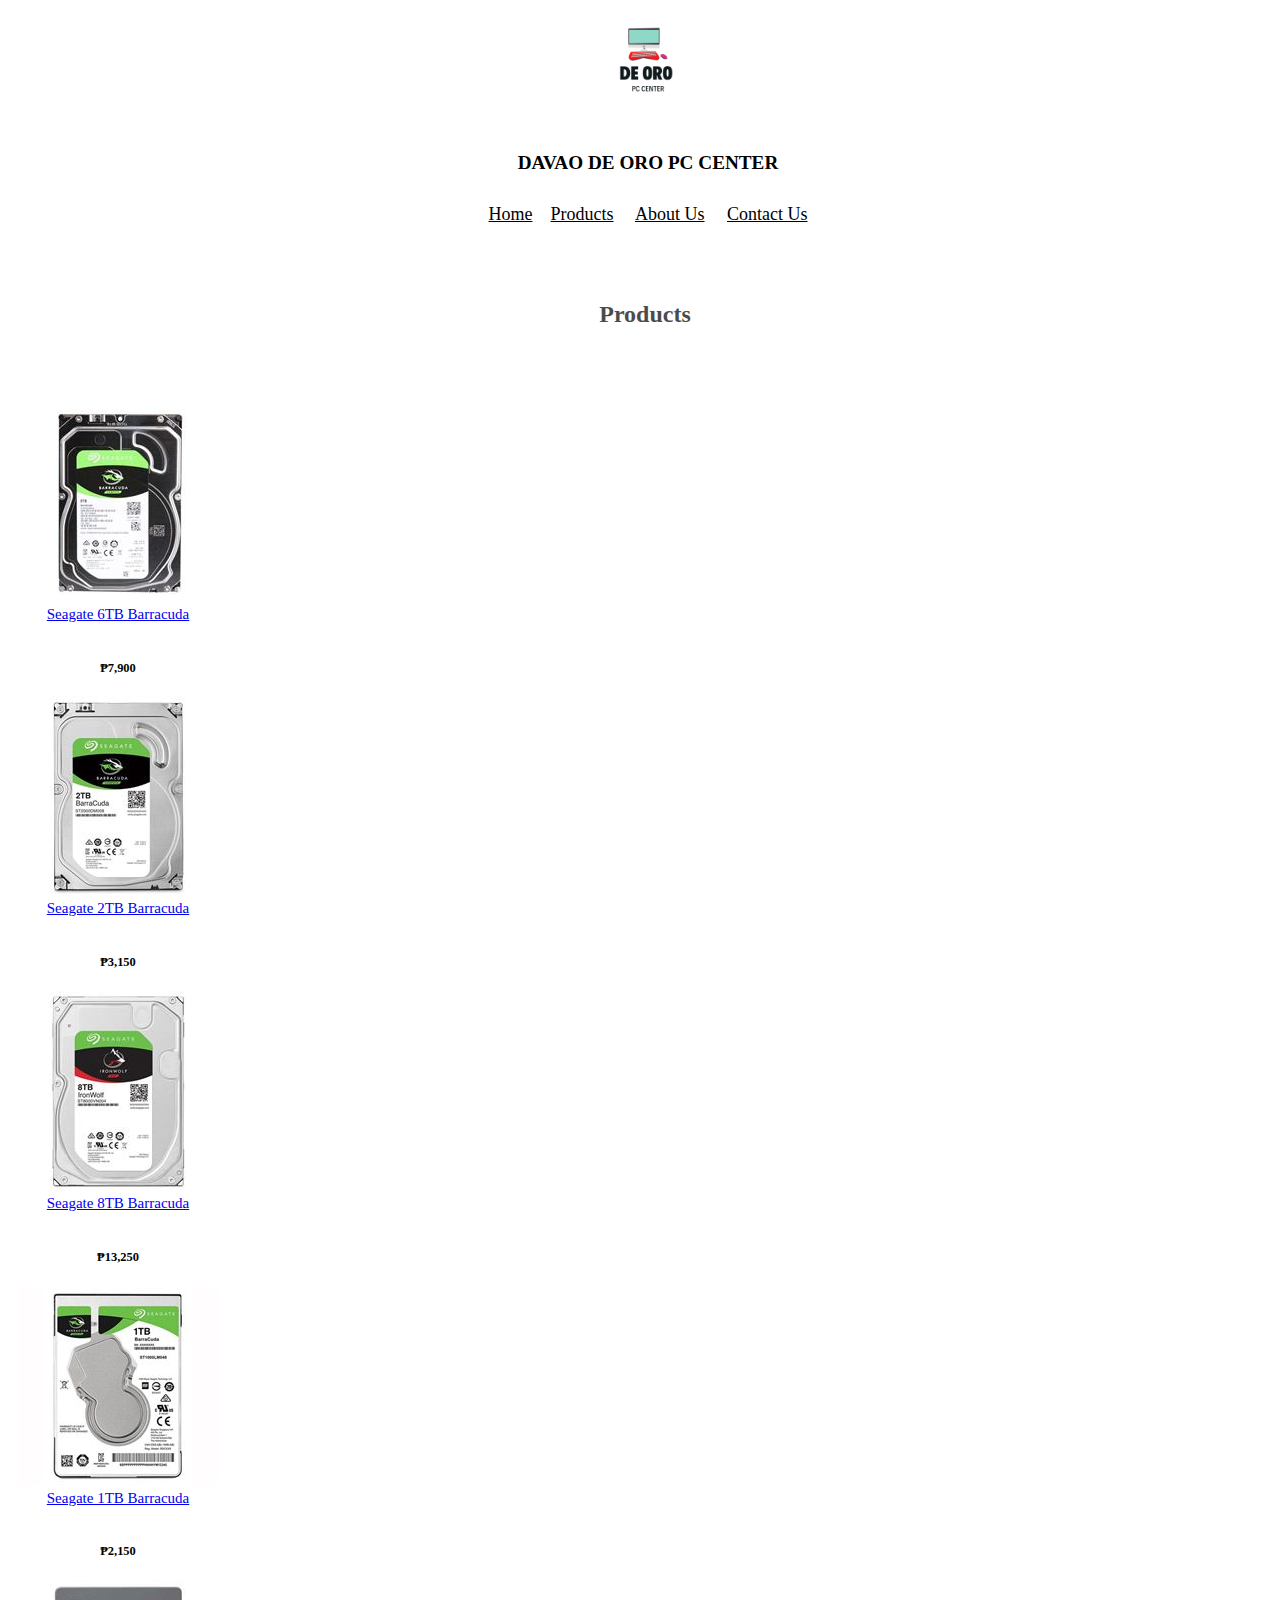
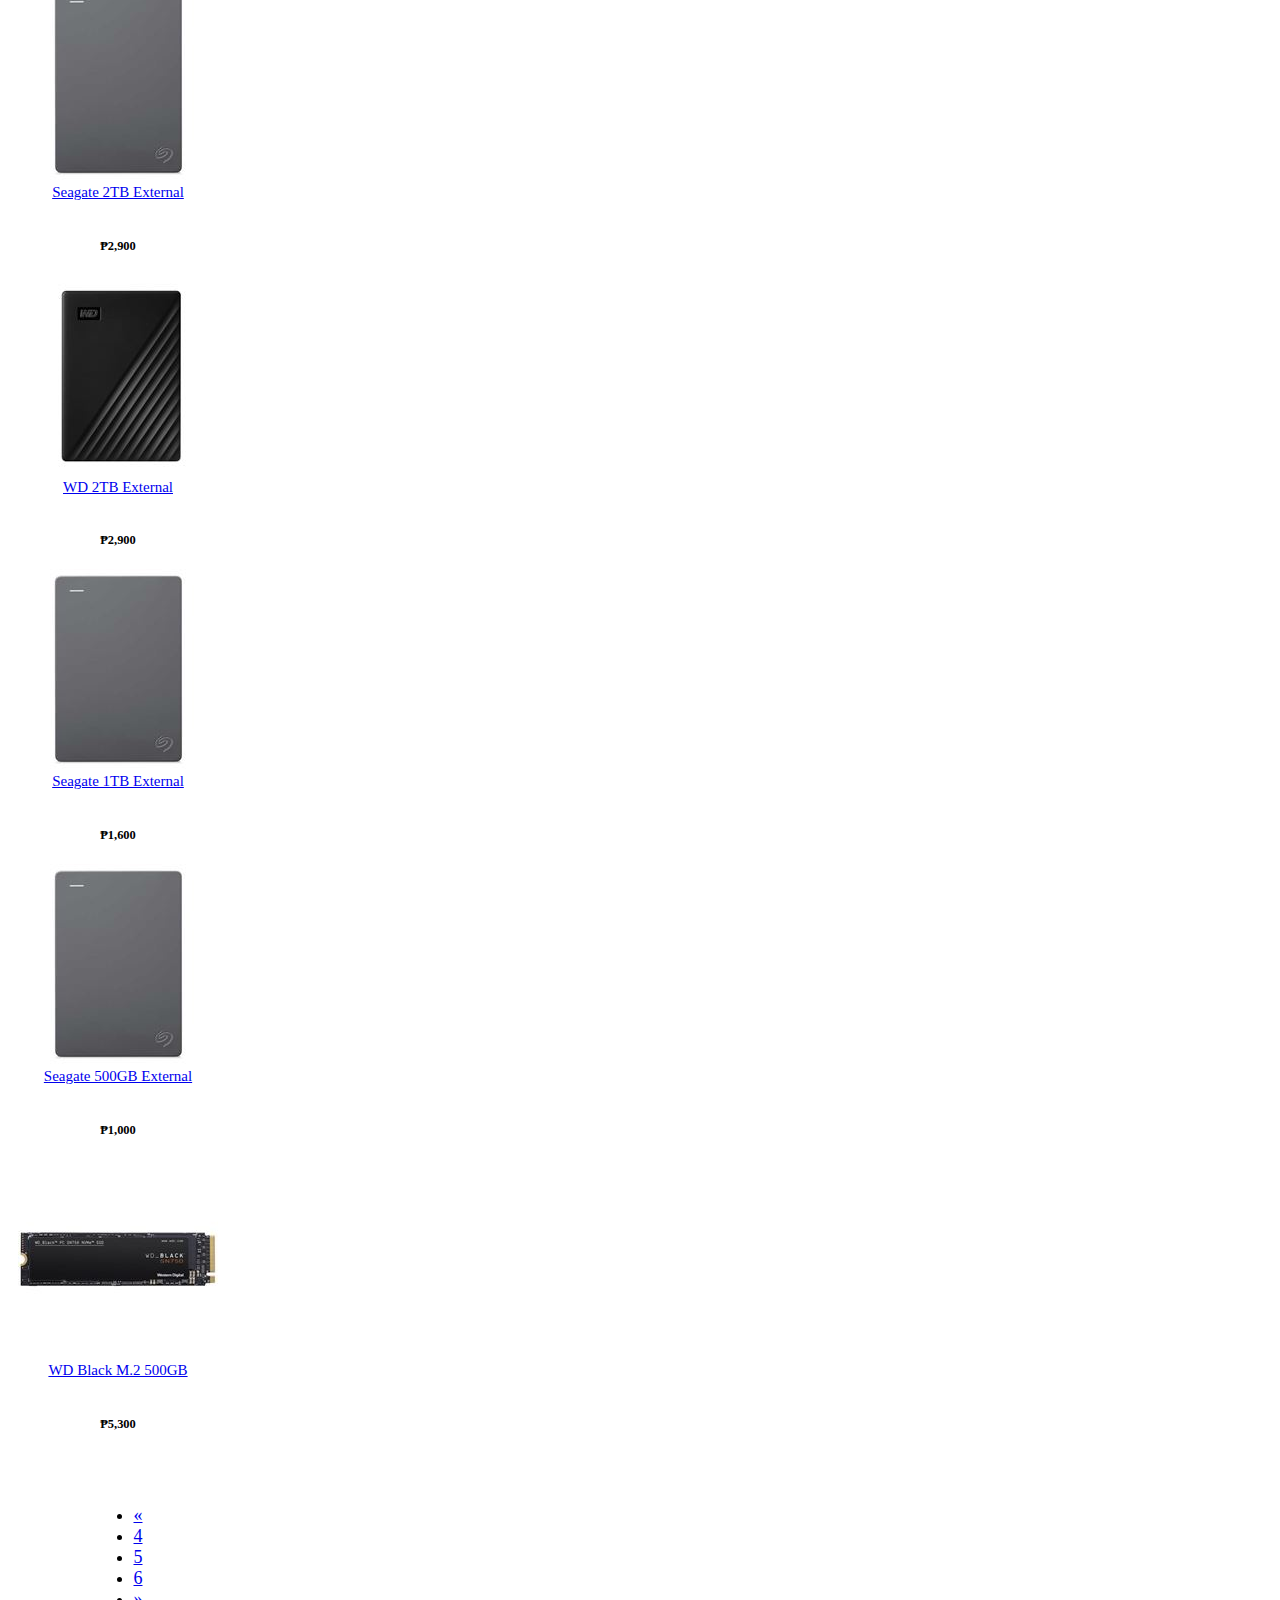
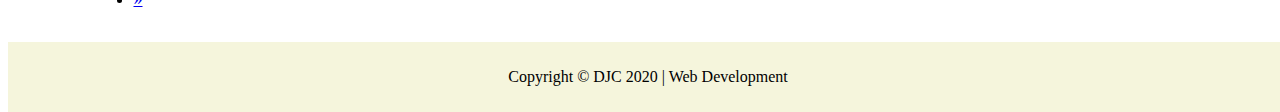
<file: products-4.html>
<!DOCTYPE html>
<html>
<head>
    <title>Davao De Oro PC Center</title>
    <meta charset="utf-8">
    <meta name="viewport" content="width=device-width, initial-scale=1.0, shrink-to-fit=no">
    <link rel="stylesheet" href="assets/myCSS.css">
    <link rel="stylesheet" href="https://cdn.jsdelivr.net/npm/bootstrap@4.5.3/dist/css/bootstrap.min.css" integrity="sha384-TX8t27EcRE3e/ihU7zmQxVncDAy5uIKz4rEkgIXeMed4M0jlfIDPvg6uqKI2xXr2" crossorigin="anonymous">
    <link rel="stylesheet" href="https://fonts.googleapis.com/css?family=Montserrat:400,400i,700,700i,600,600i">
</head>
<body>
    <main class="page">
        <section class="navigation">
             <div class="container">
             <div class="row">
                  <div class="col-sm-2" style="background-color: white;">
                     <a href="https://www.davaodeoropccenter.ml/"><img src="assets/img/logo.png" style="width:100px;" /></a>
                   </div>
                  <div class="col-sm-5" style="background-color: white;">
                  <div class="logo"><a href="http://www.davaodeoropccenter.ml/" style="color: black;text-decoration: none;"><b> DAVAO DE ORO PC CENTER</b></a>
                   </div>
                   </div>
                  <div class="col-sm-5" style="background-color: white;">
                   <nav>
                    <a href="http://www.davaodeoropccenter.ml/"style="color: black;">Home</a>&nbsp;&nbsp;&nbsp;
                    <a href="products.html"style="color: black;">Products</a> &nbsp;&nbsp;&nbsp;
                    <a href="about-us.html"style="color: black;">About Us</a> &nbsp;&nbsp;&nbsp;
                    <a href="contact-us.html"style="color: black;">Contact Us</a>
                 </nav>
             </div>
             </div>
             </div>
        </section>
        <main class="product-page">
            <section class="product-bg">
                <div class="container">
                    <div class="block">
                      <br><br><h2 class="text-info">Products&nbsp;</h2><br><br><br>
                    </div>
                    <div class="content">
                        <div class="row-no">

                            <div class="col-md-12">
                                <div class="products">
                                    <div class="row no-gutters">
                                        <div class="col-12 col-md-6 col-lg-4">
                                            <div class="product-item">
                                                <div class="image"><a href="#"><img class="img-fluid d-block mx-auto" src="assets/img/ihd.jpg"></a></div>
                                                <div class="text-center product-name"><a href="#">Seagate 6TB Barracuda </a></div>
                                                <div class="justify-content-center about">
                                                    <div class="price">
                                                        <br><h5><strong>₱</strong>7,900</h5>
                                                    </div>
                                                </div>
                                            </div>
                                        </div>
                                        <div class="col-12 col-md-6 col-lg-4">
                                            <div class="product-item">
                                                <div class="image"><a href="#"><img class="img-fluid d-block mx-auto" src="assets/img/ihdd.jpg"></a></div>
                                                <div class="text-center product-name"><a href="#">Seagate 2TB Barracuda<br></a></div>
                                                <div class="justify-content-center about">
                                                    <div class="price">
                                                        <br><h5><strong>₱</strong>3,150</h5>
                                                    </div>
                                                </div>
                                            </div>
                                        </div>
                                        <div class="col-12 col-md-6 col-lg-4">
                                            <div class="product-item">
                                                <div class="image"><a href="#"><img class="img-fluid d-block mx-auto" src="assets/img/ihddd.jpg"></a></div>
                                                <div class="text-center product-name"><a href="#">Seagate 8TB Barracuda </a></div>
                                                <div class="justify-content-center about">
                                                    <div class="price">
                                                        <br><h5><strong>₱</strong>13,250</h5>
                                                    </div>
                                                </div>
                                            </div>
                                        </div>
                                        <div class="col-12 col-md-6 col-lg-4">
                                            <div class="product-item">
                                                <div class="image"><a href="#"><img class="img-fluid d-block mx-auto" src="assets/img/ihdddd.jpg"></a></div>
                                                <div class="text-center product-name"><a href="#">Seagate 1TB Barracuda </a></div>
                                                <div class="justify-content-center about">
                                                    <div class="price">
                                                        <br><h5><strong>₱</strong>2,150</h5>
                                                    </div>
                                                </div>
                                            </div>
                                        </div>
                                        <div class="col-12 col-md-6 col-lg-4">
                                            <div class="product-item">
                                                <div class="image"><a href="#"><img class="img-fluid d-block mx-auto" src="assets/img/ex.jpg"></a></div>
                                                <div class="text-center product-name"><a href="#">Seagate 2TB External</a></div>
                                                <div class="justify-content-center about">
                                                    <div class="price">
                                                        <br><h5><strong>₱</strong>2,900</h5>
                                                    </div>
                                                </div>
                                            </div>
                                        </div>
                                        <div class="col-12 col-md-6 col-lg-4">
                                            <div class="product-item">
                                                <div class="image"><a href="#"><img class="img-fluid d-block mx-auto" src="assets/img/exx.jpg"></a></div>
                                                <div class="text-center product-name"><a href="#">WD 2TB External</a></div>
                                                <div class="justify-content-center about">
                                                    <div class="price">
                                                        <br><h5><strong>₱</strong>2,900</h5>
                                                    </div>
                                                </div>
                                            </div>
                                        </div>
                                        <div class="col-12 col-md-6 col-lg-4">
                                            <div class="product-item">
                                                <div class="image"><a href="#"><img class="img-fluid d-block mx-auto" src="assets/img/exxx.jpg"></a></div>
                                                <div class="text-center product-name"><a href="#">Seagate 1TB External</a></div>
                                                <div class="justify-content-center about">
                                                    <div class="price">
                                                        <br><h5><strong>₱</strong>1,600</h5>
                                                    </div>
                                                </div>
                                            </div>
                                        </div>
                                        <div class="col-12 col-md-6 col-lg-4">
                                            <div class="product-item">
                                                <div class="image"><a href="#"><img class="img-fluid d-block mx-auto" src="assets/img/exxxx.jpg"></a></div>
                                                <div class="text-center product-name"><a href="#">Seagate 500GB External</a></div>
                                                <div class="justify-content-center about">
                                                    <div class="price">
                                                        <br><h5><strong>₱</strong>1,000</h5>
                                                    </div>
                                                </div>
                                            </div>
                                        </div>
                                        <div class="col-12 col-md-6 col-lg-4">
                                            <div class="product-item">
                                                <div class="image"><a href="#"><img class="img-fluid d-block mx-auto" src="assets/img/ssd.jpg"></a><a href="#"></a></div>
                                            <div class="text-center product-name"><a href="#">WD Black M.2 500GB </a></div>
                                            <div class="justify-content-center about">
                                                <div class="price">
                                                    <br><h5><strong>₱</strong>5,300</h5>
                                                </div>
                                                </div>
                                            </div>
                                        </div>
                                    </div>
                                    <br> <br>
                                    <nav class="nav-page">
                                        <ul class="pagination">
                                            <li class="page-item"><a class="page-link" href="products.html" aria-label="Previous"><span aria-hidden="true">«</span></a></li>
                                            <li class="page-item active"><a class="page-link" href="#">4</a></li>
                                            <li class="page-item"><a class="page-link" href="products-5.html">5</a></li>
                                            <li class="page-item"><a class="page-link" href="products-6.html">6</a></li>
                                            <li class="page-item disabled"><a class="page-link" href="#" aria-label="Next"><span aria-hidden="true">»</span></a></li>
                                        </ul>
                                    </nav>
                                </div>
                            </div>
                        </div>
                    </div>
                </div>
            </section>
        </main>

<footer class="foot">
        <div class="container">
             <p class="copyright text-muted text-center">Copyright &copy; DJC 2020 | Web Development </p>
        </div>
    
</footer>

<script src="https://code.jquery.com/jquery-3.5.1.slim.min.js" integrity="sha384-DfXdz2htPH0lsSSs5nCTpuj/zy4C+OGpamoFVy38MVBnE+IbbVYUew+OrCXaRkfj" crossorigin="anonymous"></script>
<script src="https://cdn.jsdelivr.net/npm/bootstrap@4.5.3/dist/js/bootstrap.bundle.min.js" integrity="sha384-ho+j7jyWK8fNQe+A12Hb8AhRq26LrZ/JpcUGGOn+Y7RsweNrtN/tE3MoK7ZeZDyx" crossorigin="anonymous"></script>
</body>
</html>
</file>
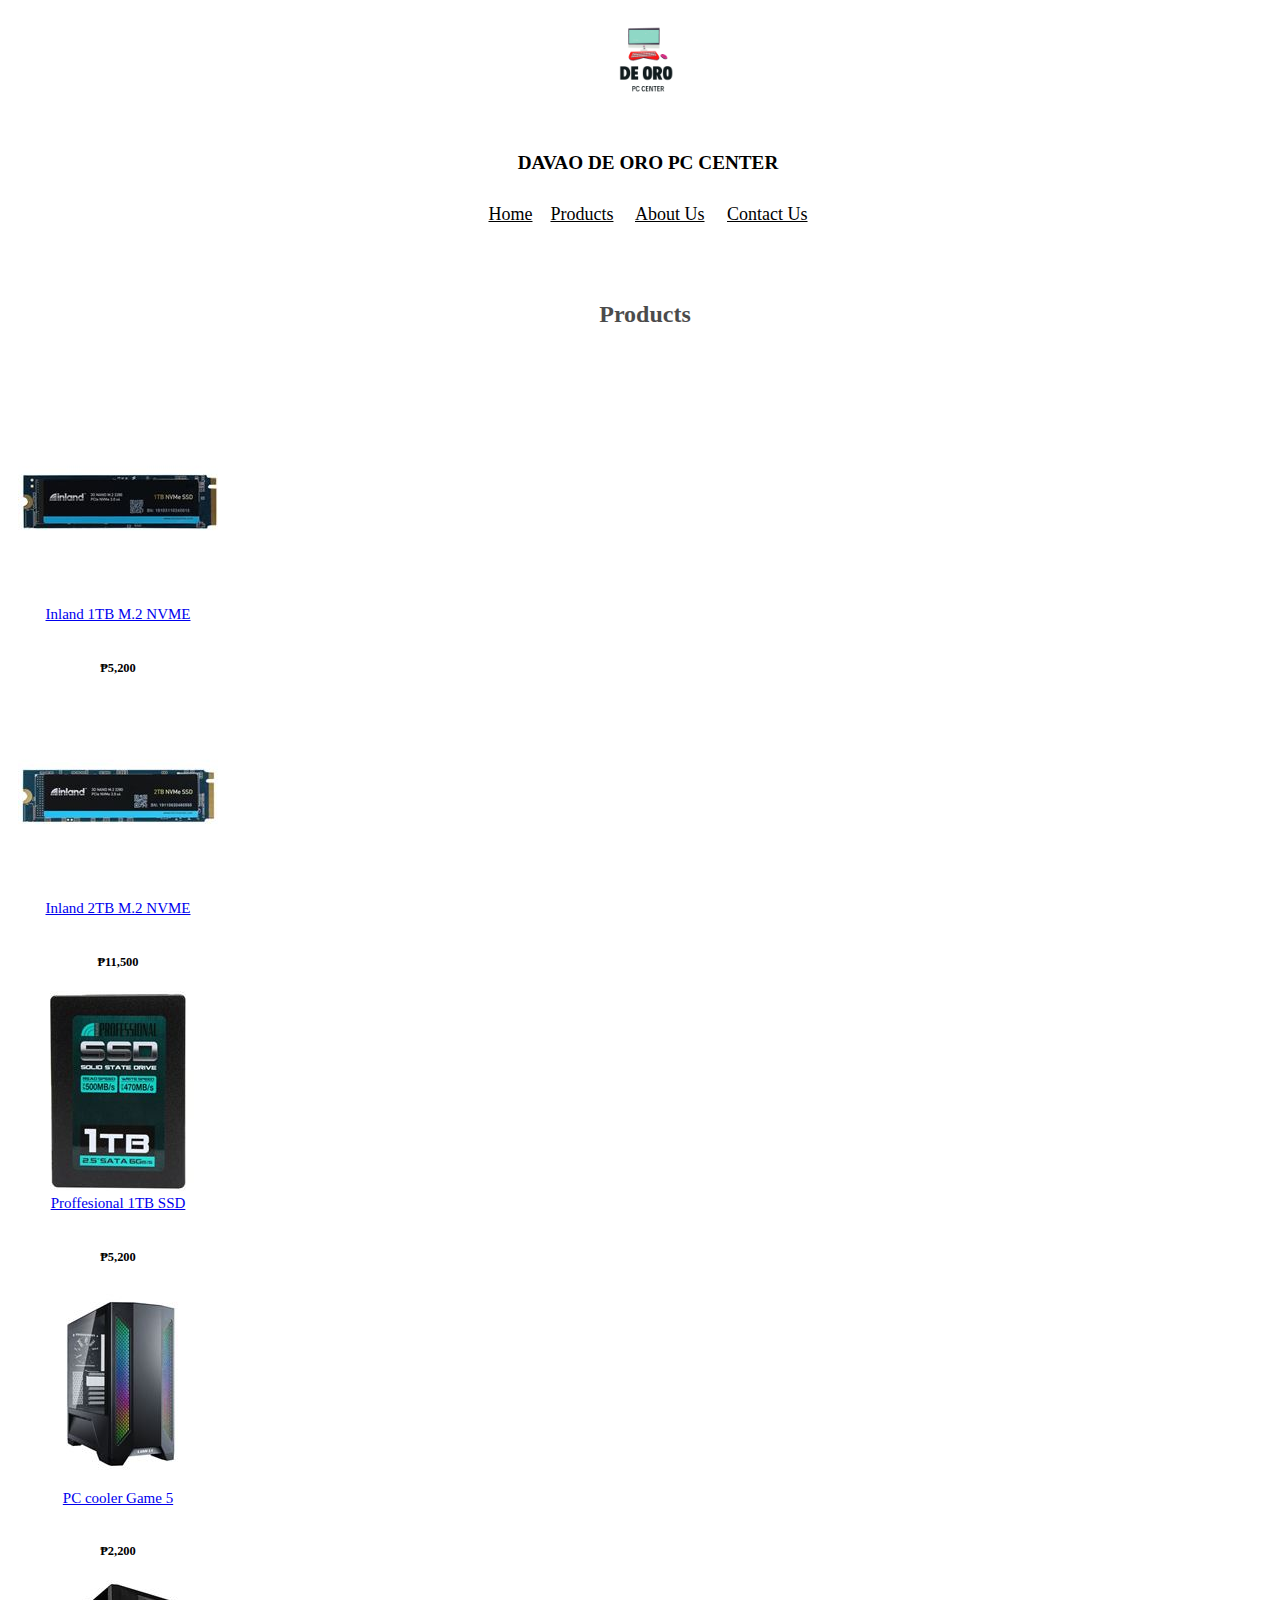
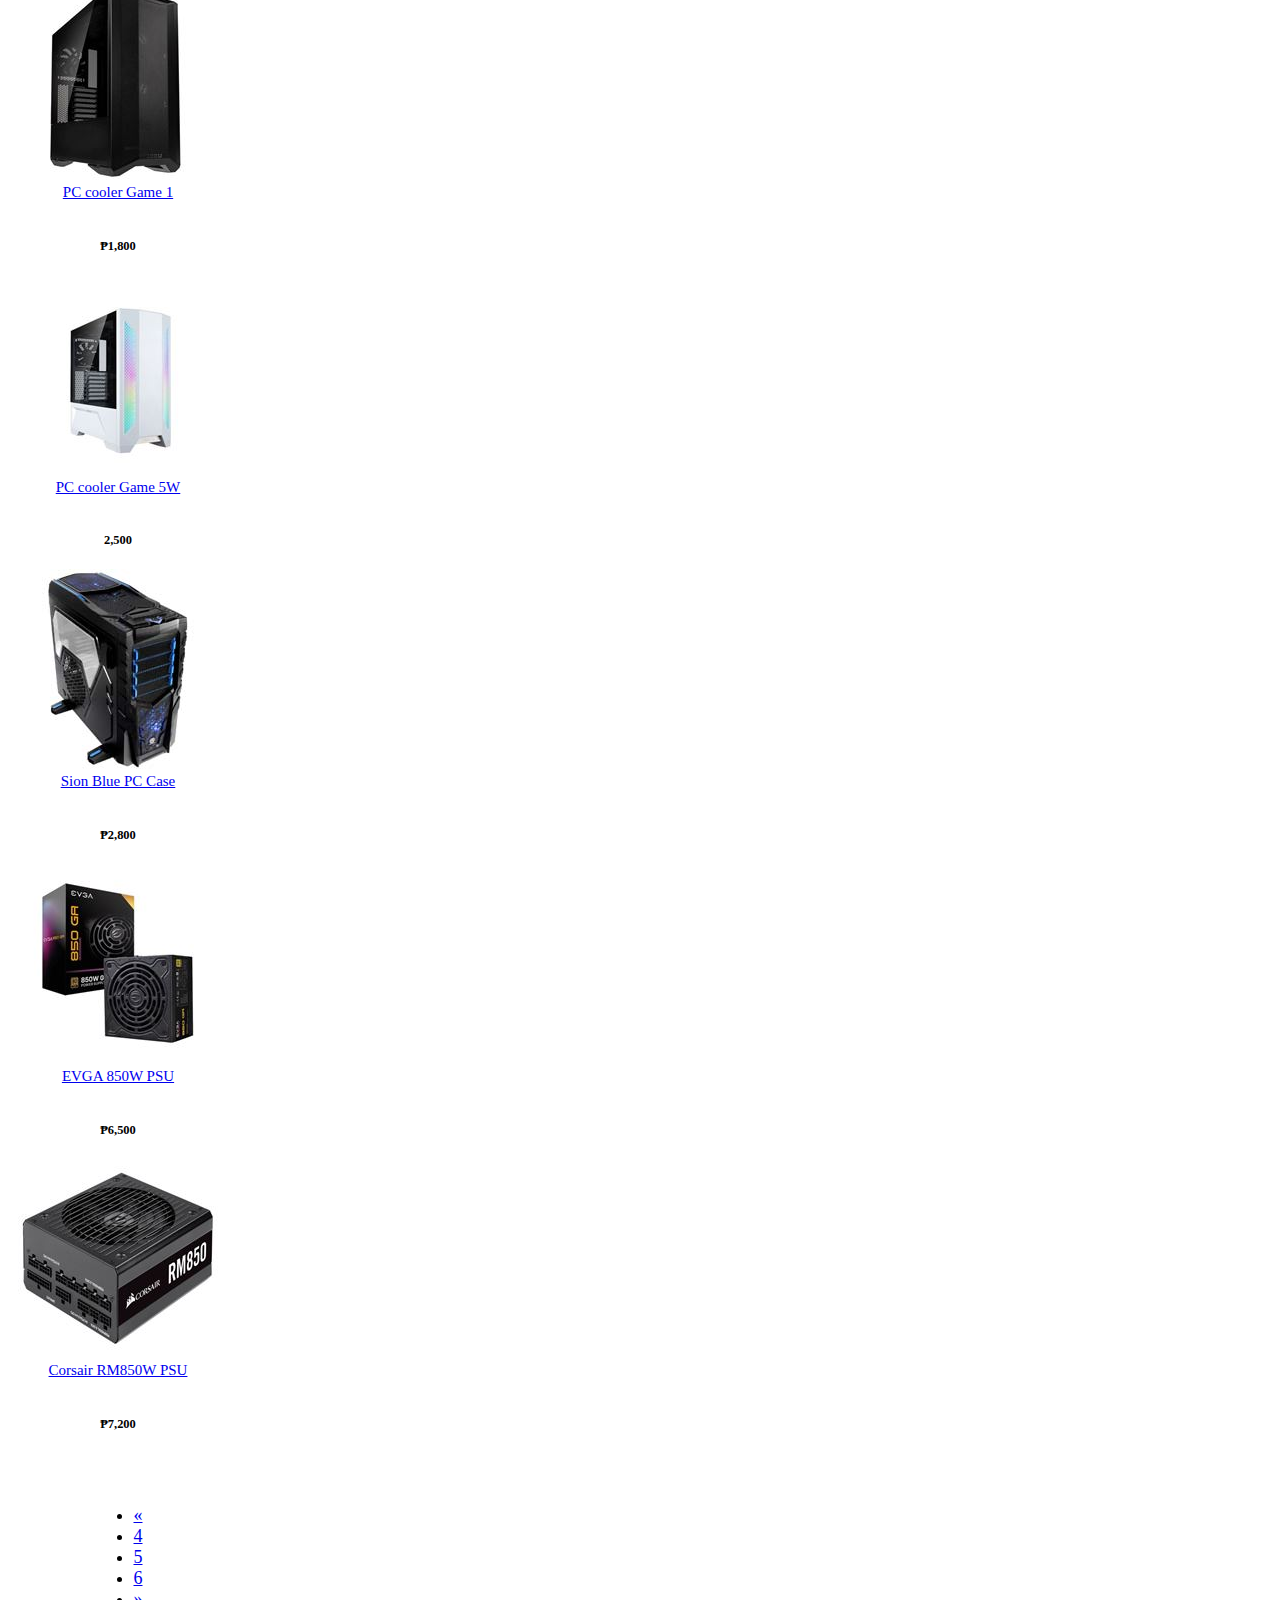
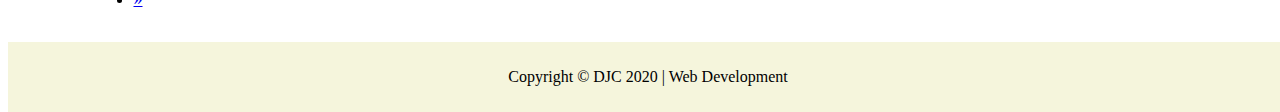
<file: products-5.html>
<!DOCTYPE html>
<html>
<head>
    <title>Davao De Oro PC Center</title>
    <meta charset="utf-8">
    <meta name="viewport" content="width=device-width, initial-scale=1.0, shrink-to-fit=no">
    <link rel="stylesheet" href="assets/myCSS.css">
    <link rel="stylesheet" href="https://cdn.jsdelivr.net/npm/bootstrap@4.5.3/dist/css/bootstrap.min.css" integrity="sha384-TX8t27EcRE3e/ihU7zmQxVncDAy5uIKz4rEkgIXeMed4M0jlfIDPvg6uqKI2xXr2" crossorigin="anonymous">
    <link rel="stylesheet" href="https://fonts.googleapis.com/css?family=Montserrat:400,400i,700,700i,600,600i">
</head>
<body>
    <main class="page">
        <section class="navigation">
             <div class="container">
             <div class="row">
                  <div class="col-sm-2" style="background-color: white;">
                     <a href="https://www.davaodeoropccenter.ml/"><img src="assets/img/logo.png" style="width:100px;" /></a>
                   </div>
                  <div class="col-sm-5" style="background-color: white;">
                  <div class="logo"><a href="http://www.davaodeoropccenter.ml/" style="color: black;text-decoration: none;"><b> DAVAO DE ORO PC CENTER</b></a>
                   </div>
                   </div>
                  <div class="col-sm-5" style="background-color: white;">
                   <nav>
                    <a href="http://www.davaodeoropccenter.ml/"style="color: black;">Home</a>&nbsp;&nbsp;&nbsp;
                    <a href="products.html"style="color: black;">Products</a> &nbsp;&nbsp;&nbsp;
                    <a href="about-us.html"style="color: black;">About Us</a> &nbsp;&nbsp;&nbsp;
                    <a href="contact-us.html"style="color: black;">Contact Us</a>
                 </nav>
             </div>
             </div>
             </div>
        </section>
        <main class="product-page">
            <section class="product-bg">
                <div class="container">
                    <div class="block">
                      <br><br><h2 class="text-info">Products&nbsp;</h2><br><br><br>
                    </div>
                    <div class="content">
                        <div class="row-no">

                            <div class="col-md-12">
                                <div class="products">
                                    <div class="row no-gutters">
                                        <div class="col-12 col-md-6 col-lg-4">
                                            <div class="product-item">
                                                <div class="image"><a href="#"><img class="img-fluid d-block mx-auto" src="assets/img/ssdd.jpg"></a></div>
                                            <div class="text-center product-name"><a href="#">Inland 1TB M.2 NVME</a></div>
                                            <div class="justify-content-center about">
                                                <div class="price">
                                                    <br><h5><strong>₱</strong>5,200</h5>
                                                </div>
                                                </div>
                                            </div>
                                        </div>
                                        <div class="col-12 col-md-6 col-lg-4">
                                            <div class="product-item">
                                                <div class="image"><a href="#"><img class="img-fluid d-block mx-auto" src="assets/img/ssddd.jpg"></a></div>
                                                <div class="text-center product-name"><a href="#">Inland 2TB M.2 NVME</a></div>
                                                <div class="justify-content-center about">
                                                    <div class="price">
                                                        <br><h5><strong>₱11,500</strong><br></h5>
                                                    </div>
                                                </div>
                                            </div>
                                        </div>
                                        <div class="col-12 col-md-6 col-lg-4">
                                            <div class="product-item">
                                                <div class="image"><a href="#"><img class="img-fluid d-block mx-auto" src="assets/img/ssdddd.jpg"></a></div>
                                                <div class="text-center product-name"><a href="#">Proffesional 1TB SSD</a></div>
                                                <div class="justify-content-center about">
                                                    <div class="price">
                                                        <br><h5><strong>₱5,200</strong><br></h5>
                                                    </div>
                                                </div>
                                            </div>
                                        </div>
                                        <div class="col-12 col-md-6 col-lg-4">
                                            <div class="product-item">
                                                <div class="image"><a href="#"><img class="img-fluid d-block mx-auto" src="assets/img/c1.jpg"></a></div>
                                            <div class="text-center product-name"><a href="#">PC cooler Game 5</a></div>
                                            <div class="justify-content-center about">
                                                <div class="price">
                                                    <br><h5><strong>₱2,200</strong><br></h5>
                                                </div>
                                                </div>
                                            </div>
                                        </div>
                                        <div class="col-12 col-md-6 col-lg-4">
                                            <div class="product-item">
                                                <div class="image"><a href="#"><img class="img-fluid d-block mx-auto" src="assets/img/c3.jpg"></a></div>
                                                <div class="text-center product-name"><a href="#">PC cooler Game 1</a></div>
                                                <div class="justify-content-center about">
                                                    <div class="price">
                                                        <br><h5><strong>₱1,800</strong><br></h5>
                                                    </div>
                                                </div>
                                            </div>
                                        </div>
                                        <div class="col-12 col-md-6 col-lg-4">
                                            <div class="product-item">
                                                <div class="image"><a href="#"><img class="img-fluid d-block mx-auto" src="assets/img/c4.jpg"></a></div>
                                                <div class="text-center product-name"><a href="#">PC cooler Game 5W</a></div>
                                                <div class="justify-content-center about">
                                                    <div class="price">
                                                        <br><h5><strong>2,500</strong><br></h5>
                                                    </div>
                                                </div>
                                            </div>
                                        </div>
                                        <div class="col-12 col-md-6 col-lg-4">
                                            <div class="product-item">
                                                <div class="image"><a href="#"><img class="img-fluid d-block mx-auto" src="assets/img/case.jpg"></a></div>
                                                <div class="text-center product-name"><a href="#">Sion Blue PC Case</a></div>
                                                <div class="justify-content-center about">
                                                    <div class="price">
                                                        <br><h5><strong>₱2,800</strong><br></h5>
                                                    </div>
                                                </div>
                                            </div>
                                        </div>
                                        <div class="col-12 col-md-6 col-lg-4">
                                            <div class="product-item">
                                                <div class="image"><a href="#"><img class="img-fluid d-block mx-auto" src="assets/img/pw.jpg"></a></div>
                                                <div class="text-center product-name"><a href="#">EVGA 850W PSU</a></div>
                                                <div class="justify-content-center about">
                                                    <div class="price">
                                                        <br><h5><strong>₱6,500</strong><br></h5>
                                                    </div>
                                                </div>
                                            </div>
                                        </div>
                                        <div class="col-12 col-md-6 col-lg-4">
                                            <div class="product-item">
                                                <div class="image"><a href="#"><img class="img-fluid d-block mx-auto" src="assets/img/pww.jpg"></a><a href="#"></a></div>
                                            <div class="text-center product-name"><a href="#">Corsair RM850W PSU</a></div>
                                            <div class="justify-content-center about">
                                                <div class="price">
                                                    <br><h5><strong>₱7,200</strong><br></h5>
                                                </div>
                                                </div>
                                            </div>
                                        </div>
                                    </div>
                                    <br> <br>
                                    <nav class="nav-page">
                                        <ul class="pagination">
                                            <li class="page-item"><a class="page-link" href="products.html" aria-label="Previous"><span aria-hidden="true">«</span></a></li>
                                            <li class="page-item"><a class="page-link" href="products-4.html">4</a></li>
                                            <li class="page-item active"><a class="page-link" href="#">5</a></li>
                                            <li class="page-item"><a class="page-link" href="products-6.html">6</a></li>
                                            <li class="page-item disabled"><a class="page-link" href="#" aria-label="Next"><span aria-hidden="true">»</span></a></li>
                                        </ul>
                                    </nav>
                                </div>
                            </div>
                        </div>
                    </div>
                </div>
            </section>
        </main>



<footer class="foot">
        <div class="container">
             <p class="copyright text-muted text-center">Copyright &copy; DJC 2020 | Web Development </p>
        </div>
    
</footer>

<script src="https://code.jquery.com/jquery-3.5.1.slim.min.js" integrity="sha384-DfXdz2htPH0lsSSs5nCTpuj/zy4C+OGpamoFVy38MVBnE+IbbVYUew+OrCXaRkfj" crossorigin="anonymous"></script>
<script src="https://cdn.jsdelivr.net/npm/bootstrap@4.5.3/dist/js/bootstrap.bundle.min.js" integrity="sha384-ho+j7jyWK8fNQe+A12Hb8AhRq26LrZ/JpcUGGOn+Y7RsweNrtN/tE3MoK7ZeZDyx" crossorigin="anonymous"></script>
</body>
</html>
</file>
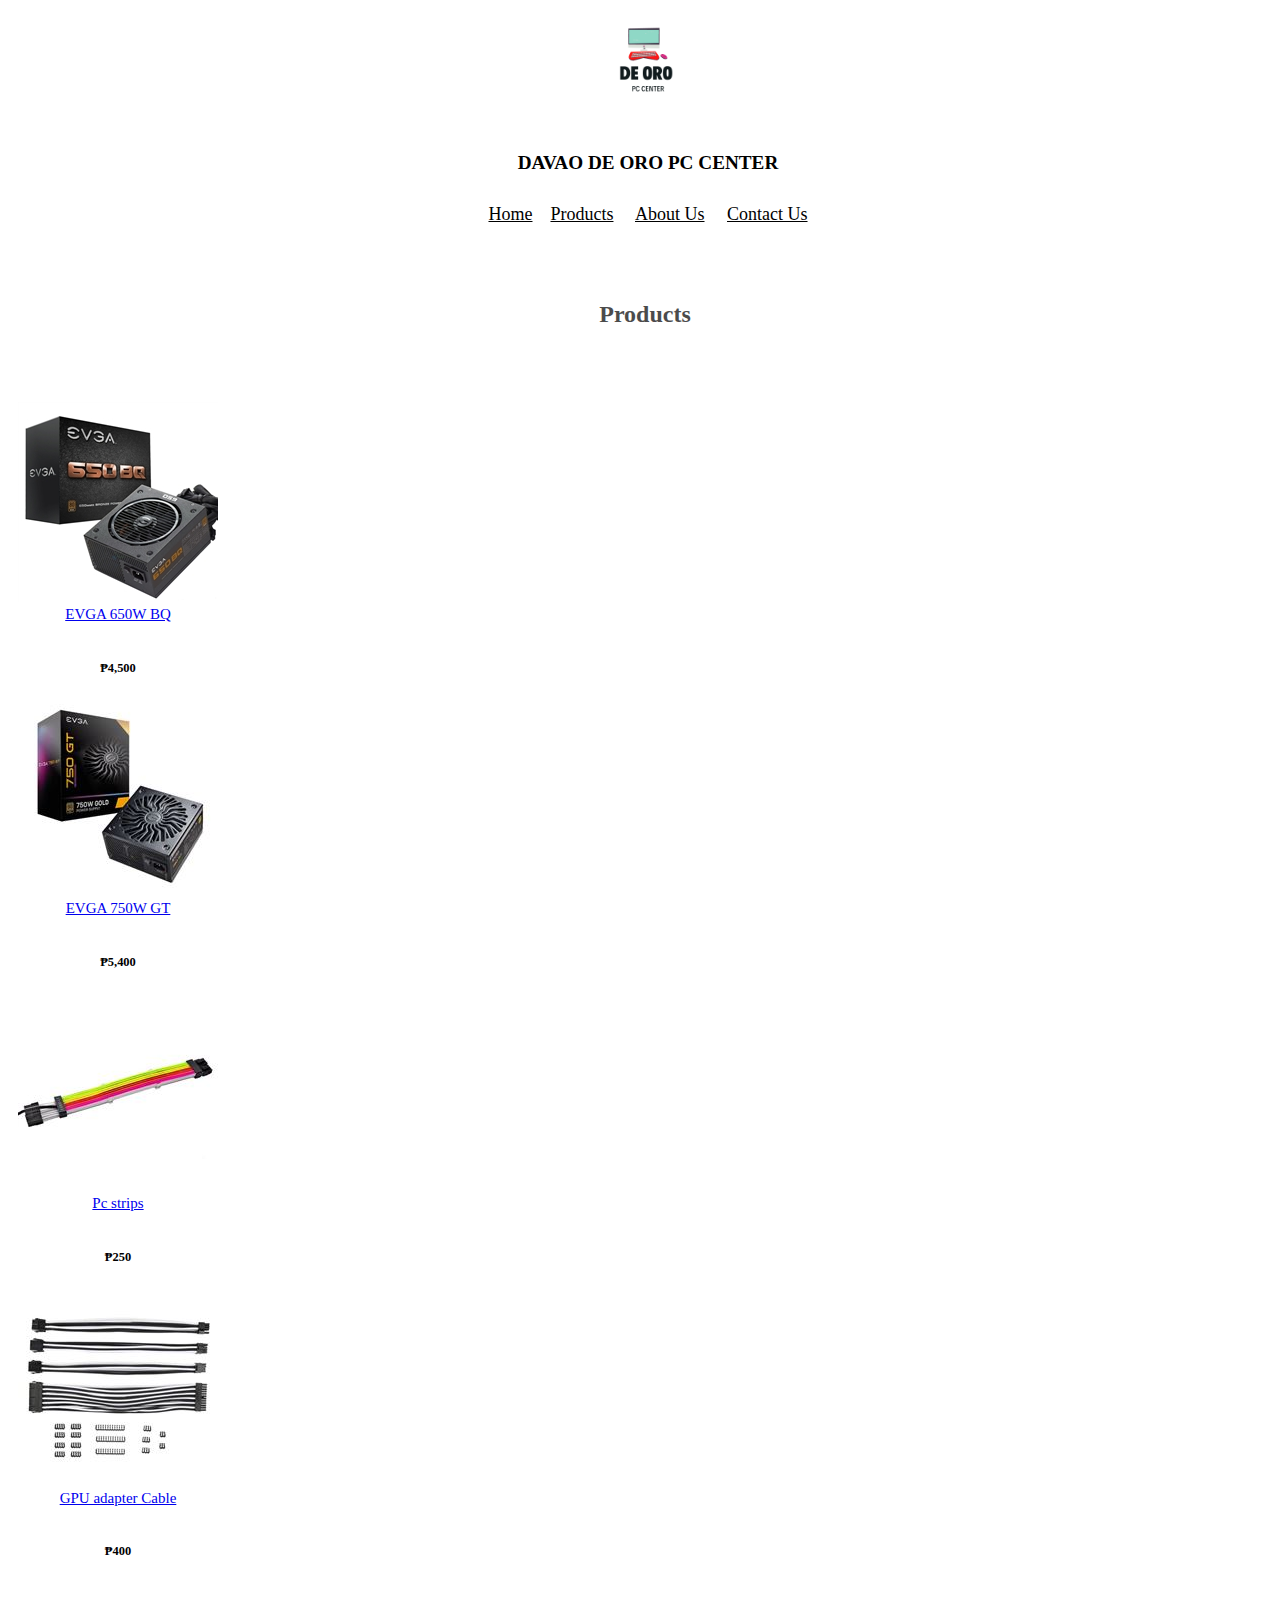
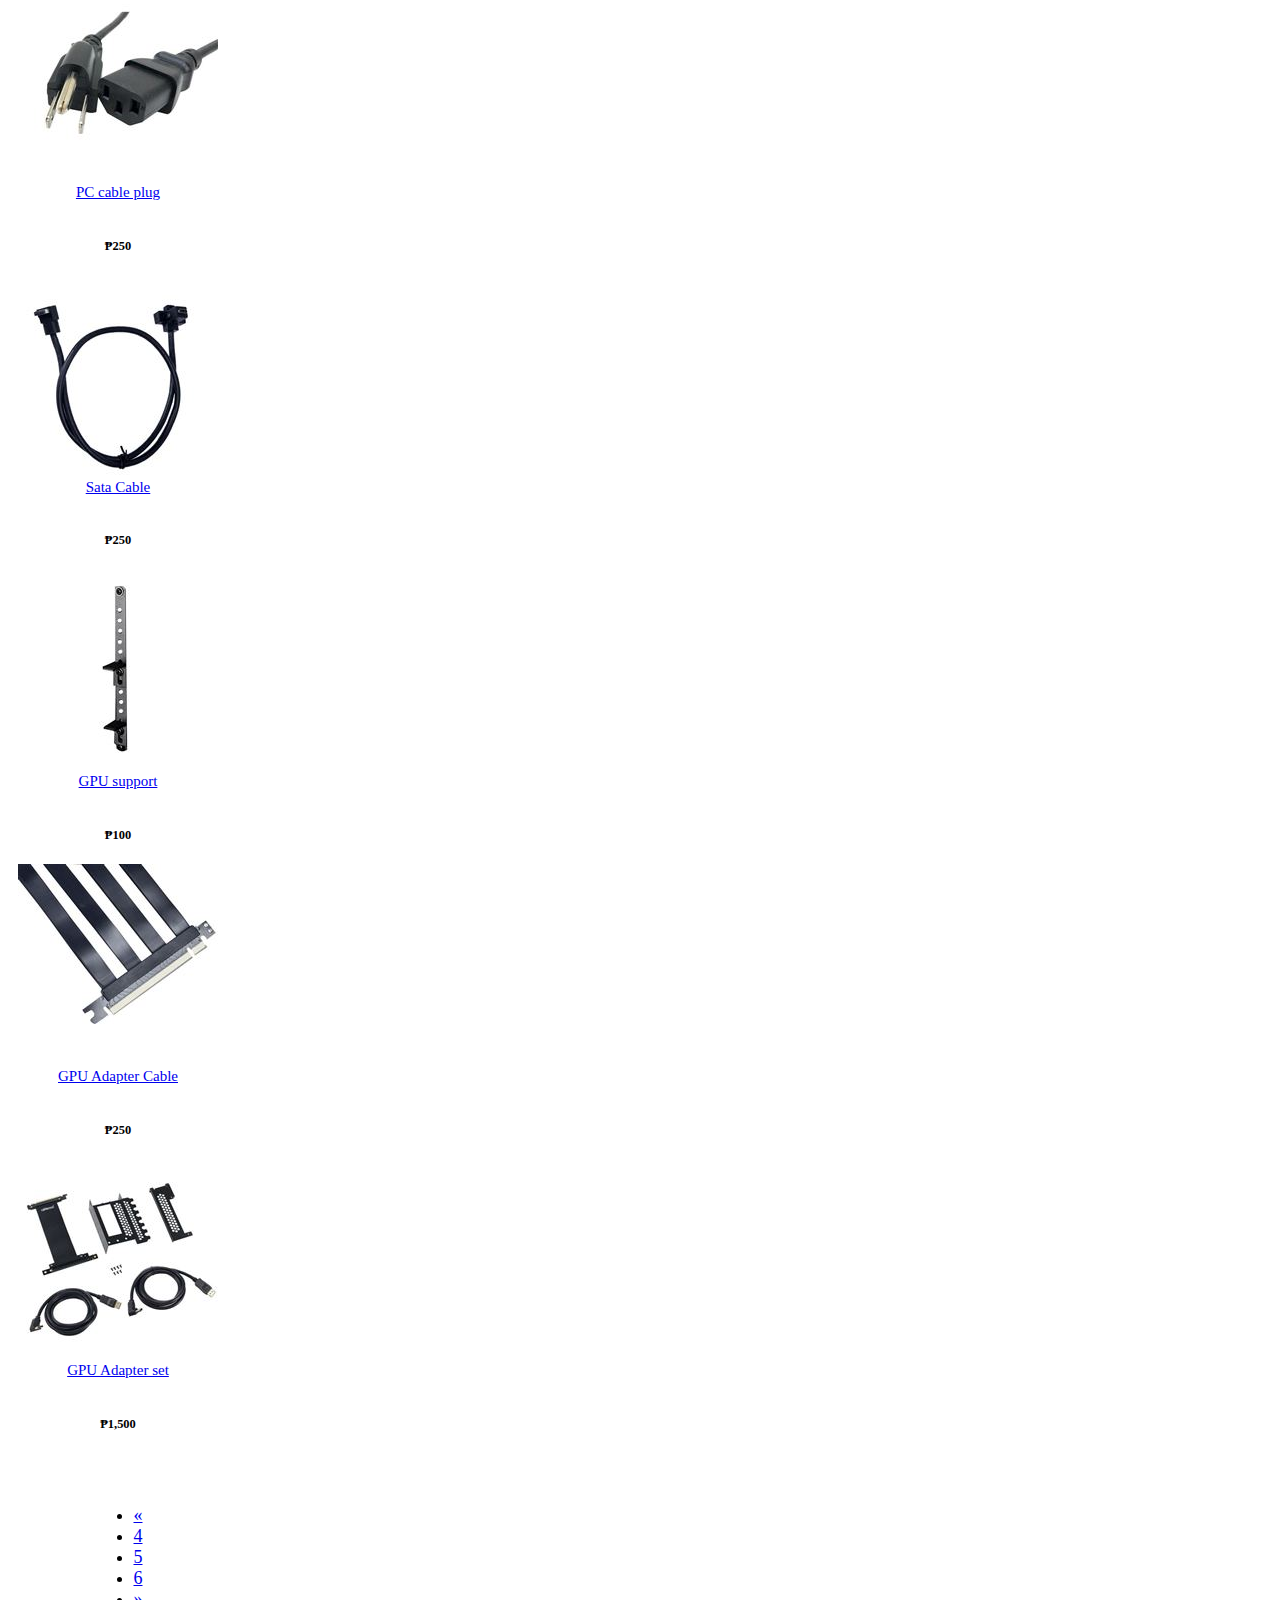
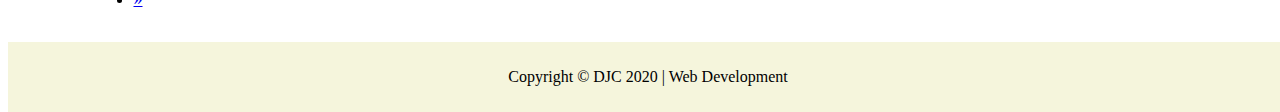
<file: products-6.html>
<!DOCTYPE html>
<html>
<head>
    <title>Davao De Oro PC Center</title>
    <meta charset="utf-8">
    <meta name="viewport" content="width=device-width, initial-scale=1.0, shrink-to-fit=no">
    <link rel="stylesheet" href="assets/myCSS.css">
    <link rel="stylesheet" href="https://cdn.jsdelivr.net/npm/bootstrap@4.5.3/dist/css/bootstrap.min.css" integrity="sha384-TX8t27EcRE3e/ihU7zmQxVncDAy5uIKz4rEkgIXeMed4M0jlfIDPvg6uqKI2xXr2" crossorigin="anonymous">
    <link rel="stylesheet" href="https://fonts.googleapis.com/css?family=Montserrat:400,400i,700,700i,600,600i">
</head>
<body>
    <main class="page">
        <section class="navigation">
             <div class="container">
             <div class="row">
                  <div class="col-sm-2" style="background-color: white;">
                     <a href="https://www.davaodeoropccenter.ml/"><img src="assets/img/logo.png" style="width:100px;" /></a>
                   </div>
                  <div class="col-sm-5" style="background-color: white;">
                  <div class="logo"><a href="http://www.davaodeoropccenter.ml/" style="color: black;text-decoration: none;"><b> DAVAO DE ORO PC CENTER</b></a>
                   </div>
                   </div>
                  <div class="col-sm-5" style="background-color: white;">
                   <nav>
                    <a href="http://www.davaodeoropccenter.ml/"style="color: black;">Home</a>&nbsp;&nbsp;&nbsp;
                    <a href="products.html"style="color: black;">Products</a> &nbsp;&nbsp;&nbsp;
                    <a href="about-us.html"style="color: black;">About Us</a> &nbsp;&nbsp;&nbsp;
                    <a href="contact-us.html"style="color: black;">Contact Us</a>
                 </nav>
             </div>
             </div>
             </div>
        </section>
        <main class="product-page">
            <section class="product-bg">
                <div class="container">
                    <div class="block">
                      <br><br><h2 class="text-info">Products&nbsp;</h2><br><br><br>
                    </div>
                    <div class="content">
                        <div class="row-no">

                            <div class="col-md-12">
                                <div class="products">
                                    <div class="row no-gutters">
                                        <div class="col-12 col-md-6 col-lg-4">
                                            <div class="product-item">
                                                <div class="image"><a href="#"><img class="img-fluid d-block mx-auto" src="assets/img/pwww.jpg"></a></div>
                                                <div class="text-center justify-content-center product-name"><a href="#">EVGA 650W BQ </a></div>
                                                <div class="justify-content-center about">
                                                    <div class="price">
                                                        <br><h5><strong>₱4,500</strong><br></h5>
                                                    </div>
                                                </div>
                                            </div>
                                        </div>
                                        <div class="col-12 col-md-6 col-lg-4">
                                            <div class="product-item">
                                                <div class="image"><a href="#"><img class="img-fluid d-block mx-auto" src="assets/img/pwwww.jpg"></a></div>
                                            <div class="text-center product-name"><a href="#">EVGA 750W GT</a></div>
                                            <div class="justify-content-center about">
                                                <div class="price">
                                                    <br><h5><strong>₱5,400</strong><br></h5>
                                                </div>
                                                </div>
                                            </div>
                                        </div>
                                        <div class="col-12 col-md-6 col-lg-4">
                                            <div class="product-item">
                                                <div class="image"><a href="#"><img class="img-fluid d-block mx-auto" src="assets/img/sc.jpg"></a></div>
                                                <div class="text-center product-name"><a href="#">Pc strips</a></div>
                                                <div class="justify-content-center about">
                                                    <div class="price">
                                                        <br><h5><strong>₱250</strong><br></h5>
                                                    </div>
                                                </div>
                                            </div>
                                        </div>
                                        <div class="col-12 col-md-6 col-lg-4">
                                            <div class="product-item">
                                                <div class="image"><a href="#"><img class="img-fluid d-block mx-auto" src="assets/img/scc.jpg"></a></div>
                                                <div class="text-center product-name"><a href="#">GPU adapter Cable</a></div>
                                                <div class="justify-content-center about">
                                                    <div class="price">
                                                        <br><h5><strong>₱400</strong><br></h5>
                                                    </div>
                                                </div>
                                            </div>
                                        </div>
                                        <div class="col-12 col-md-6 col-lg-4">
                                            <div class="product-item">
                                                <div class="image"><a href="#"><img class="img-fluid d-block mx-auto" src="assets/img/sccc.jpg"></a></div>
                                                <div class="text-center product-name"><a href="#">PC cable plug</a></div>
                                                <div class="justify-content-center about">
                                                    <div class="price">
                                                        <br><h5><strong>₱250</strong><br></h5>
                                                    </div>
                                                </div>
                                            </div>
                                        </div>
                                        <div class="col-12 col-md-6 col-lg-4">
                                            <div class="product-item">
                                                <div class="image"><a href="#"><img class="img-fluid d-block mx-auto" src="assets/img/scccc.jpg"></a></div>
                                                <div class="text-center product-name"><a href="#">Sata Cable</a></div>
                                                <div class="justify-content-center about">
                                                    <div class="price">
                                                        <br><h5><strong>₱250</strong><br></h5>
                                                    </div>
                                                </div>
                                            </div>
                                        </div>
                                        <div class="col-12 col-md-6 col-lg-4">
                                            <div class="product-item">
                                                <div class="image"><a href="#"><img class="img-fluid d-block mx-auto" src="assets/img/va1.jpg"></a></div>
                                                <div class="text-center product-name"><a href="#">GPU support</a></div>
                                                <div class="justify-content-center about">
                                                    <div class="price">
                                                        <br><h5><strong>₱100</strong><br></h5>
                                                    </div>
                                                </div>
                                            </div>
                                        </div>
                                        <div class="col-12 col-md-6 col-lg-4">
                                            <div class="product-item">
                                                <div class="image"><a href="#"><img class="img-fluid d-block mx-auto" src="assets/img/va2.jpg"></a></div>
                                                <div class="text-center product-name"><a href="#">GPU Adapter Cable</a></div>
                                                <div class="justify-content-center about">
                                                    <div class="price">
                                                        <br><h5><strong>₱250</strong><br></h5>
                                                    </div>
                                                </div>
                                            </div>
                                        </div>
                                        <div class="col-12 col-md-6 col-lg-4">
                                            <div class="product-item">
                                                <div class="image"><a href="#"><img class="img-fluid d-block mx-auto" src="assets/img/va3.jpg"></a><a href="#"></a></div>
                                                <div class="text-center product-name"><a href="#">GPU Adapter set</a></div>
                                                <div class="justify-content-center about">
                                                    <div class="price">
                                                        <br><h5><strong>₱1,500</strong><br></h5>
                                                    </div>
                                                </div>
                                            </div>
                                        </div>
                                    </div>
                                    <br> <br>
                                    <nav class="nav-page">
                                        <ul class="pagination">
                                            <li class="page-item"><a class="page-link" href="products.html" aria-label="Previous"><span aria-hidden="true">«</span></a></li>
                                            <li class="page-item"><a class="page-link" href="products-4.html">4</a></li>
                                            <li class="page-item"><a class="page-link" href="products-5.html">5</a></li>
                                            <li class="page-item active"><a class="page-link" href="#">6</a></li>
                                            <li class="page-item disabled" target="_parent"><a class="page-link" href="#" aria-label="Next"><span aria-hidden="true">»</span></a></li>
                                        </ul>
                                    </nav>
                                </div>
                            </div>
                        </div>
                    </div>
                </div>
            </section>
        </main>













<footer class="foot">
        <div class="container">
             <p class="copyright text-muted text-center">Copyright &copy; DJC 2020 | Web Development </p>
        </div>
    
</footer>

<script src="https://code.jquery.com/jquery-3.5.1.slim.min.js" integrity="sha384-DfXdz2htPH0lsSSs5nCTpuj/zy4C+OGpamoFVy38MVBnE+IbbVYUew+OrCXaRkfj" crossorigin="anonymous"></script>
<script src="https://cdn.jsdelivr.net/npm/bootstrap@4.5.3/dist/js/bootstrap.bundle.min.js" integrity="sha384-ho+j7jyWK8fNQe+A12Hb8AhRq26LrZ/JpcUGGOn+Y7RsweNrtN/tE3MoK7ZeZDyx" crossorigin="anonymous"></script>
</body>
</html>
</file>
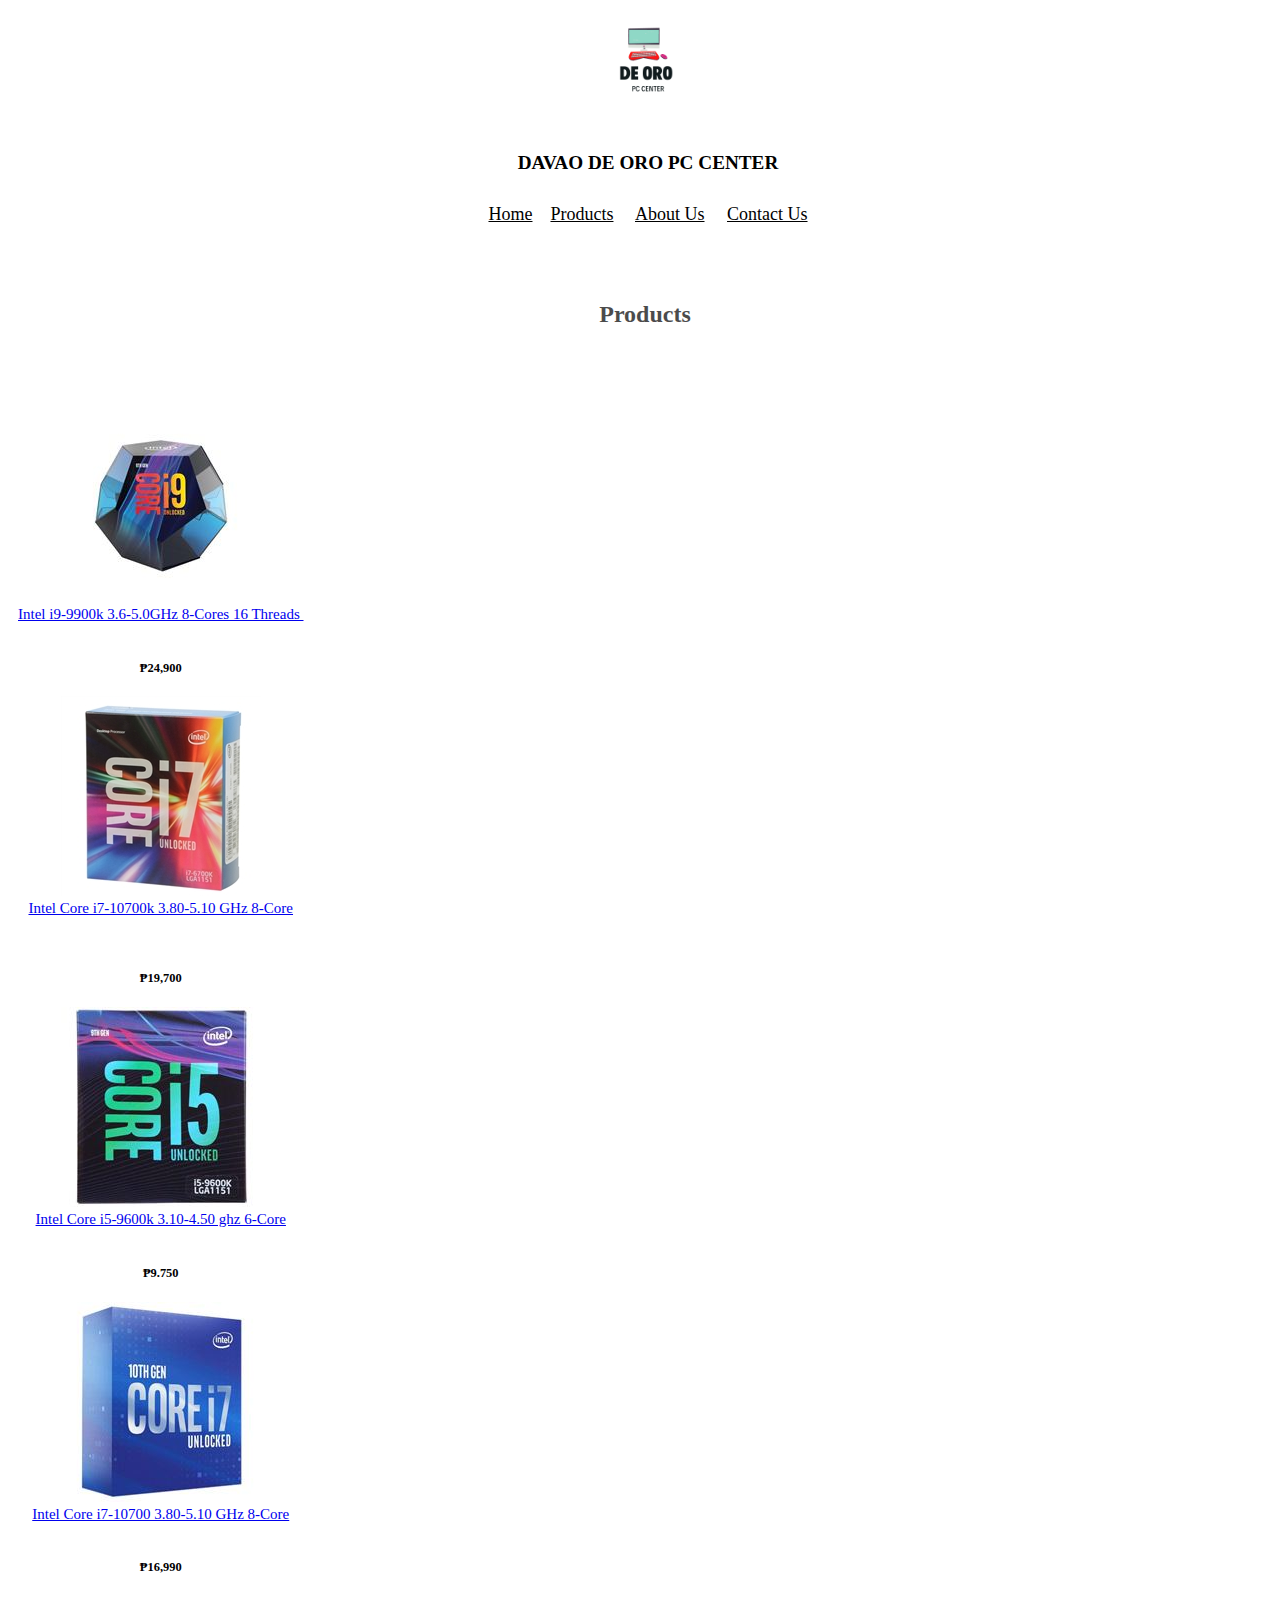
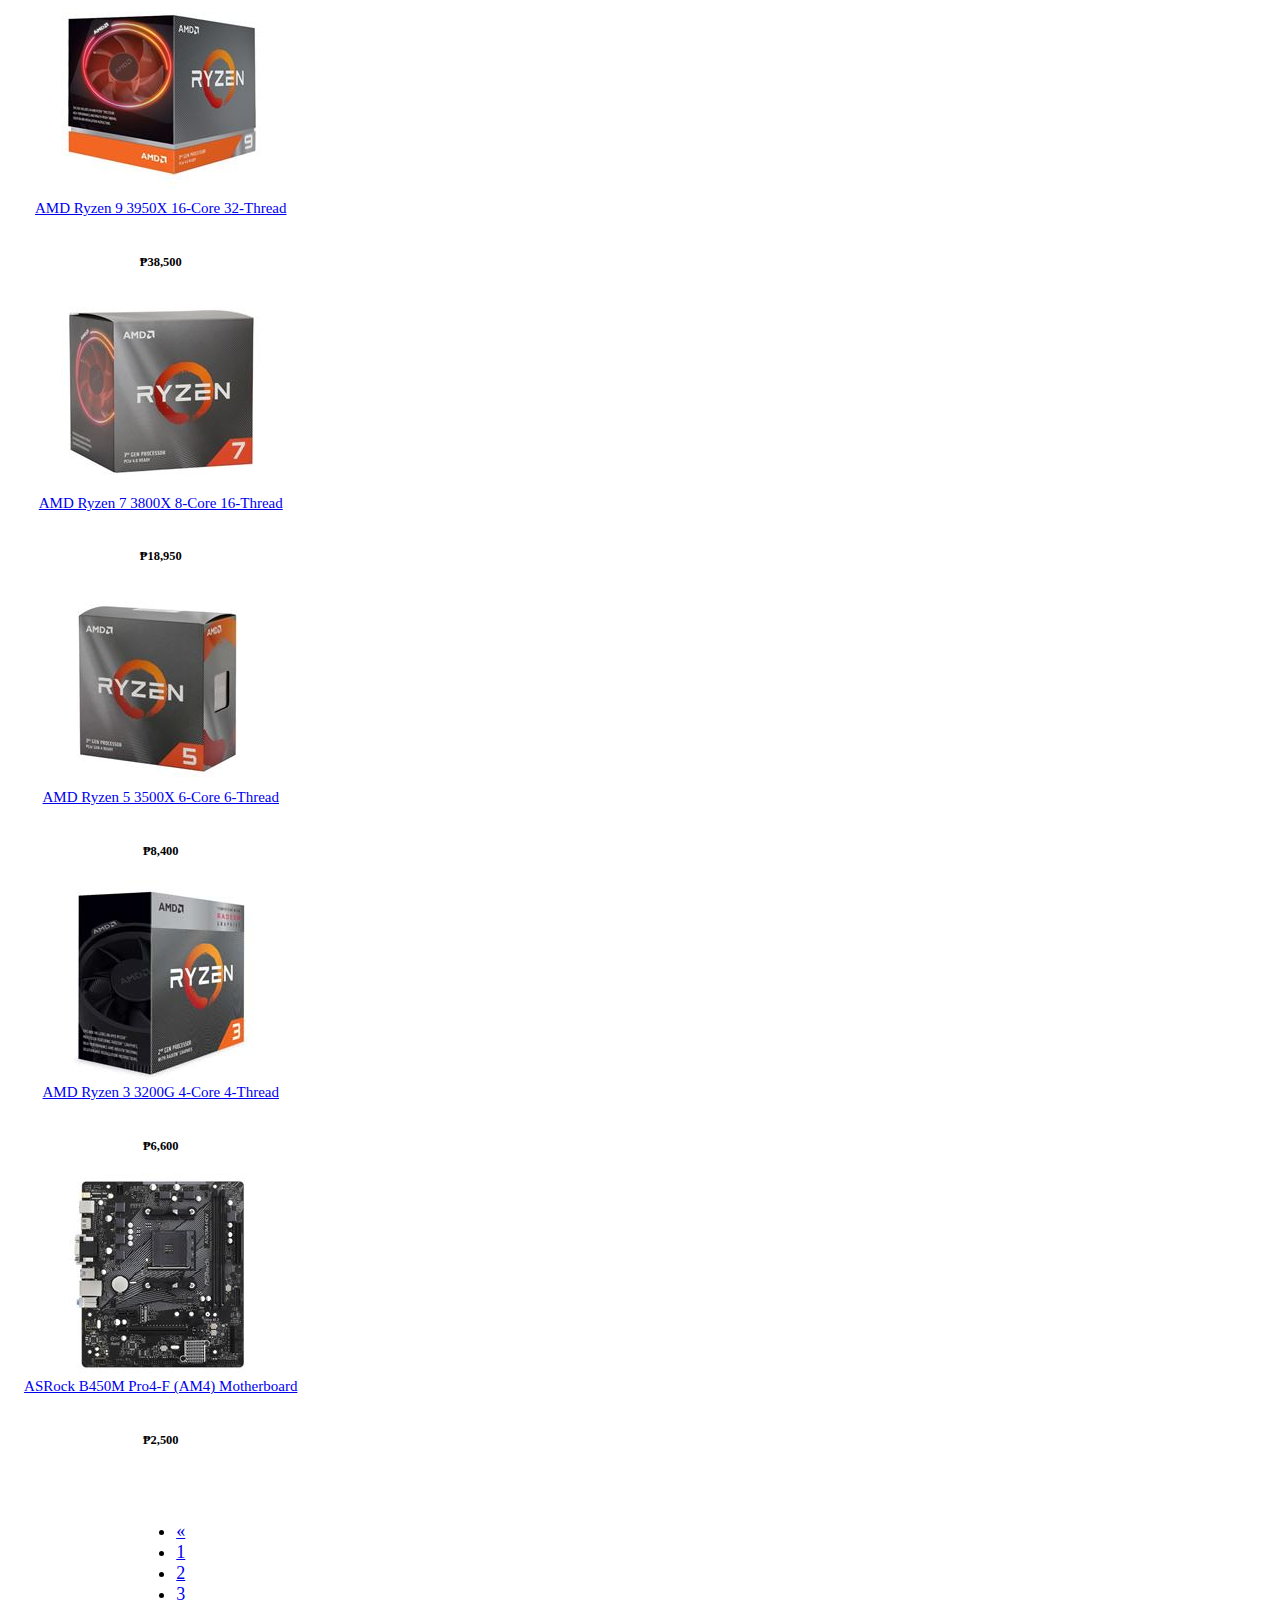
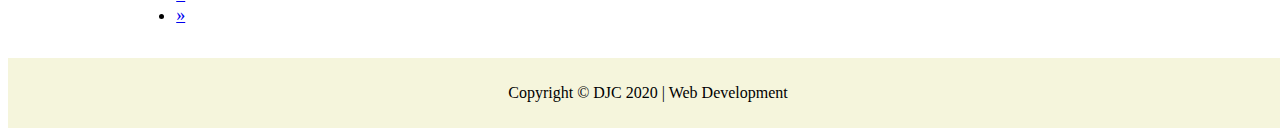
<file: products.html>
<!DOCTYPE html>
<html>
<head>
    <title>Davao De Oro PC Center</title>
    <meta charset="utf-8">
    <meta name="viewport" content="width=device-width, initial-scale=1.0, shrink-to-fit=no">
    <link rel="stylesheet" href="assets/myCSS.css">
    <link rel="stylesheet" href="https://cdn.jsdelivr.net/npm/bootstrap@4.5.3/dist/css/bootstrap.min.css" integrity="sha384-TX8t27EcRE3e/ihU7zmQxVncDAy5uIKz4rEkgIXeMed4M0jlfIDPvg6uqKI2xXr2" crossorigin="anonymous">
    <link rel="stylesheet" href="https://fonts.googleapis.com/css?family=Montserrat:400,400i,700,700i,600,600i">
</head>
<body>
    <main class="page">
        <section class="navigation">
             <div class="container">
             <div class="row">
                  <div class="col-sm-2" style="background-color: white;">
                     <a href="https://www.davaodeoropccenter.ml/"><img src="assets/img/logo.png" style="width:100px;" /></a>
                   </div>
                  <div class="col-sm-5" style="background-color: white;">
                  <div class="logo"><a href="http://www.davaodeoropccenter.ml/" style="color: black;text-decoration: none;"><b> DAVAO DE ORO PC CENTER</b></a>
                   </div>
                   </div>
                  <div class="col-sm-5" style="background-color: white;">
                   <nav>
                    <a href="http://www.davaodeoropccenter.ml/"style="color: black;">Home</a>&nbsp;&nbsp;&nbsp;
                    <a href="products.html"style="color: black;">Products</a> &nbsp;&nbsp;&nbsp;
                    <a href="about-us.html"style="color: black;">About Us</a> &nbsp;&nbsp;&nbsp;
                    <a href="contact-us.html"style="color: black;">Contact Us</a>
                 </nav>
             </div>
             </div>
             </div>
        </section>
        <main class="product-page">
            <section class="product-bg">
                <div class="container">
                    <div class="block">
                      <br><br><h2 class="text-info">Products&nbsp;</h2><br><br><br>
                    </div>
                    <div class="content">
                        <div class="row-no">

                            <div class="col-md-12">
                                <div class="products">
                                    <div class="row no-gutters">
                                        <div class="col-12 col-md-6 col-lg-4">
                                            <div class="product-item">
                                                <div class="image"><a href="#"><img class="img-fluid d-block mx-auto" src="assets/img/intel910.jpg"></a></div>
                                                <div class="text-center product-name"><a href="#">Intel i9-9900k 3.6-5.0GHz 8-Cores 16 Threads&nbsp;</a></div>
                                                <div class="justify-content-center about">
                                                    <div class="price">
                                                        <br><h5><strong>₱</strong>24,900</h5>
                                                    </div>
                                                </div>
                                            </div>
                                        </div>
                                        <div class="col-12 col-md-6 col-lg-4">
                                            <div class="product-item">
                                                <div class="image"><a href="#"><img class="img-fluid d-block mx-auto" src="assets/img/CPU.jpg"></a></div>
                                                <div class="text-center product-name" style="height: 50px;"><a class="text-center" href="#">Intel Core i7-10700k 3.80-5.10 GHz 8-Core</a></div>
                                                <div class="justify-content-center about">
                                                    <div class="price">
                                                        <h5>₱19,700</h5>
                                                    </div>
                                                </div>
                                            </div>
                                        </div>
                                        <div class="col-12 col-md-6 col-lg-4">
                                            <div class="product-item">
                                                <div class="image"><a href="#"><img class="img-fluid d-block mx-auto" src="assets/img/intel5.jpg"></a></div>
                                                <div class="text-center product-name"><a href="#">Intel Core i5-9600k 3.10-4.50 ghz 6-Core <br></a></div>
                                                <div class="justify-content-center about">
                                                    <div class="price">
                                                        <br><h5><strong>₱</strong>9.750</h5>
                                                    </div>
                                                </div>
                                            </div>
                                        </div>
                                        <div class="col-12 col-md-6 col-lg-4">
                                            <div class="product-item">
                                                <div class="image"><a href="#"><img class="img-fluid d-block mx-auto" src="assets/img/intel7.jpg"></a></div>
                                                <div class="text-center product-name"><a href="#">Intel Core i7-10700 3.80-5.10 GHz 8-Core<br></a></div>
                                                <div class="justify-content-center about">
                                                    <div class="price">
                                                        <br><h5><strong>₱</strong>16,990</h5>
                                                    </div>
                                                </div>
                                            </div>
                                        </div>
                                        <div class="col-12 col-md-6 col-lg-4">
                                            <div class="product-item">
                                                <div class="image"><a href="#"><img class="img-fluid d-block mx-auto" src="assets/img/ryzen9.jpg"></a></div>
                                                <div class="text-center product-name"><a href="#">AMD Ryzen 9 3950X 16-Core 32-Thread<br></a></div>
                                                <div class="justify-content-center about">
                                                    <div class="price">
                                                        <br><h5><strong>₱</strong>38,500</h5>
                                                    </div>
                                                </div>
                                            </div>
                                        </div>
                                        <div class="col-12 col-md-6 col-lg-4">
                                            <div class="product-item">
                                                <div class="image"><a href="#"><img class="img-fluid d-block mx-auto" src="assets/img/ryzen7.jpg"></a></div>
                                                <div class="text-center product-name"><a href="#">AMD Ryzen 7 3800X 8-Core 16-Thread</a></div>
                                                <div class="justify-content-center about">
                                                    <div class="price">
                                                        <br><h5><strong>₱</strong>18,950</h5>
                                                    </div>
                                                </div>
                                            </div>
                                        </div>
                                        <div class="col-12 col-md-6 col-lg-4">
                                            <div class="product-item">
                                                <div class="image"><a href="#"><img class="img-fluid d-block mx-auto" src="assets/img/ryzen5.jpg"></a></div>
                                                <div class="text-center product-name"><a href="#">AMD Ryzen 5 3500X 6-Core 6-Thread <br></a></div>
                                                <div class="justify-content-center about">
                                                    <div class="price">
                                                        <br><h5><strong>₱</strong>8,400</h5>
                                                    </div>
                                                </div>
                                            </div>
                                        </div>
                                        <div class="col-12 col-md-6 col-lg-4">
                                            <div class="product-item">
                                                <div class="image"><a href="#"><img class="img-fluid d-block mx-auto" src="assets/img/ryzen3.jpg"></a></div>
                                                <div class="text-center product-name"><a href="#">AMD Ryzen 3 3200G 4-Core 4-Thread <br></a></div>
                                                <div class="justify-content-center about">
                                                    <div class="price">
                                                        <br><h5><strong>₱</strong>6,600</h5>
                                                    </div>
                                                </div>
                                            </div>
                                        </div>
                                        <div class="col-12 col-md-6 col-lg-4">
                                            <div class="product-item">
                                                <div class="image"><a href="#"><img class="img-fluid d-block mx-auto" src="assets/img/asrock.jpg"></a><a href="#"></a></div>
                                                <div class="text-center product-name"><a href="#">ASRock B450M Pro4-F (AM4) Motherboard<br></a></div>
                                                <div class="justify-content-center about">
                                                    <div class="price">
                                                        <br><h5><strong>₱2,500</strong></h5>
                                                    </div>
                                                </div>
                                            </div>
                                        </div>
                                    </div>
                                    <br> <br>
                                    <nav class="nav-page">
                                        <ul class="pagination">
                                            <li class="page-item disabled"><a class="page-link" href="#" aria-label="Previous"><span aria-hidden="true">«</span></a></li>
                                            <li class="page-item active"><a class="page-link" href="#">1</a></li>
                                            <li class="page-item"><a class="page-link" href="products-2.html">2</a></li>
                                            <li class="page-item"><a class="page-link" href="products-3.html">3</a></li>
                                            <li class="page-item"><a class="page-link" href="products-4.html" aria-label="Next"><span aria-hidden="true">»</span></a></li>
                                        </ul>
                                    </nav>
                                </div>
                            </div>
                        </div>
                    </div>
                </div>
            </section>
        </main>


<footer class="foot">
        <div class="container">
             <p class="copyright text-muted text-center">Copyright &copy; DJC 2020 | Web Development </p>
        </div>
    
</footer>

<script src="https://code.jquery.com/jquery-3.5.1.slim.min.js" integrity="sha384-DfXdz2htPH0lsSSs5nCTpuj/zy4C+OGpamoFVy38MVBnE+IbbVYUew+OrCXaRkfj" crossorigin="anonymous"></script>
<script src="https://cdn.jsdelivr.net/npm/bootstrap@4.5.3/dist/js/bootstrap.bundle.min.js" integrity="sha384-ho+j7jyWK8fNQe+A12Hb8AhRq26LrZ/JpcUGGOn+Y7RsweNrtN/tE3MoK7ZeZDyx" crossorigin="anonymous"></script>
</body>
</html>
</file>
<file: assets/myCSS.css>
html,body{
    height: 100%;
    width: 100%;
    
}

.container{
    padding: 10px;
    text-align: center;
    align-items: center;
}
nav {
    display: flex;
    display: block;
    font-size: large;
}


.logo{
    font-size: larger;
}

.col-sm-5{
    margin-top: 30px;
}
.introduction{
    color: rgba(0,0,0,0.62);
    height: 677px;
    min-height: 822px;
    background-position: center;
    position: relative;
    text-align: center;
    background-repeat: no-repeat;
    display: flex;
    align-items: center;
    padding: 0px;
    justify-content: center;
    
}
.introduction .text{
    
    padding: 0;
    max-width: 640px;
    color: #fff;
    z-index: 2;
    padding: 0px 15px;
    text-shadow: 2px 2px 2px rgba(0,0,0,.15);
    font-family: Montserrat,sans-serif;
}
.introduction p{
    font-size: 20px;
}
.features{
    background-color: #eef4f7;
}
.contain{
   
    padding: 50px 0;
    display: flex;
    flex-wrap: wrap;
   

}
.box{
    text-align: center;
    padding: 30px;
    background-color: #fff;
    margin-bottom: 30px;
}
.aboutus{
    padding-top: 55px;
    padding-bottom: 150px;
}
.foot{
    background-color: beige;
}
.block{
    text-align: center;
    max-width: 640px;
    margin: auto;
    opacity: .7;
}

.form{
    text-align: left;
    background-color: #fff;
    max-width: 640px;
    margin: auto;
    padding:10px;

}
.contact{
    padding-bottom: 200px;
}
.aboutus-page{
    padding-top: 55px;
    padding-bottom: 90px;
}
.products{
    font-size: 15px;    
    margin: auto;
}
.product-bg{
    background-color: #ffffff;
}
.row-no{
    display: flex; 
    flex-wrap: wrap;
    
}
.nav-page
{
    display: inline-block;
}
.nav-page ul{
    float: left;
}
.product-item img{
    width: 200px;
    height: 200px;
}
</file>
